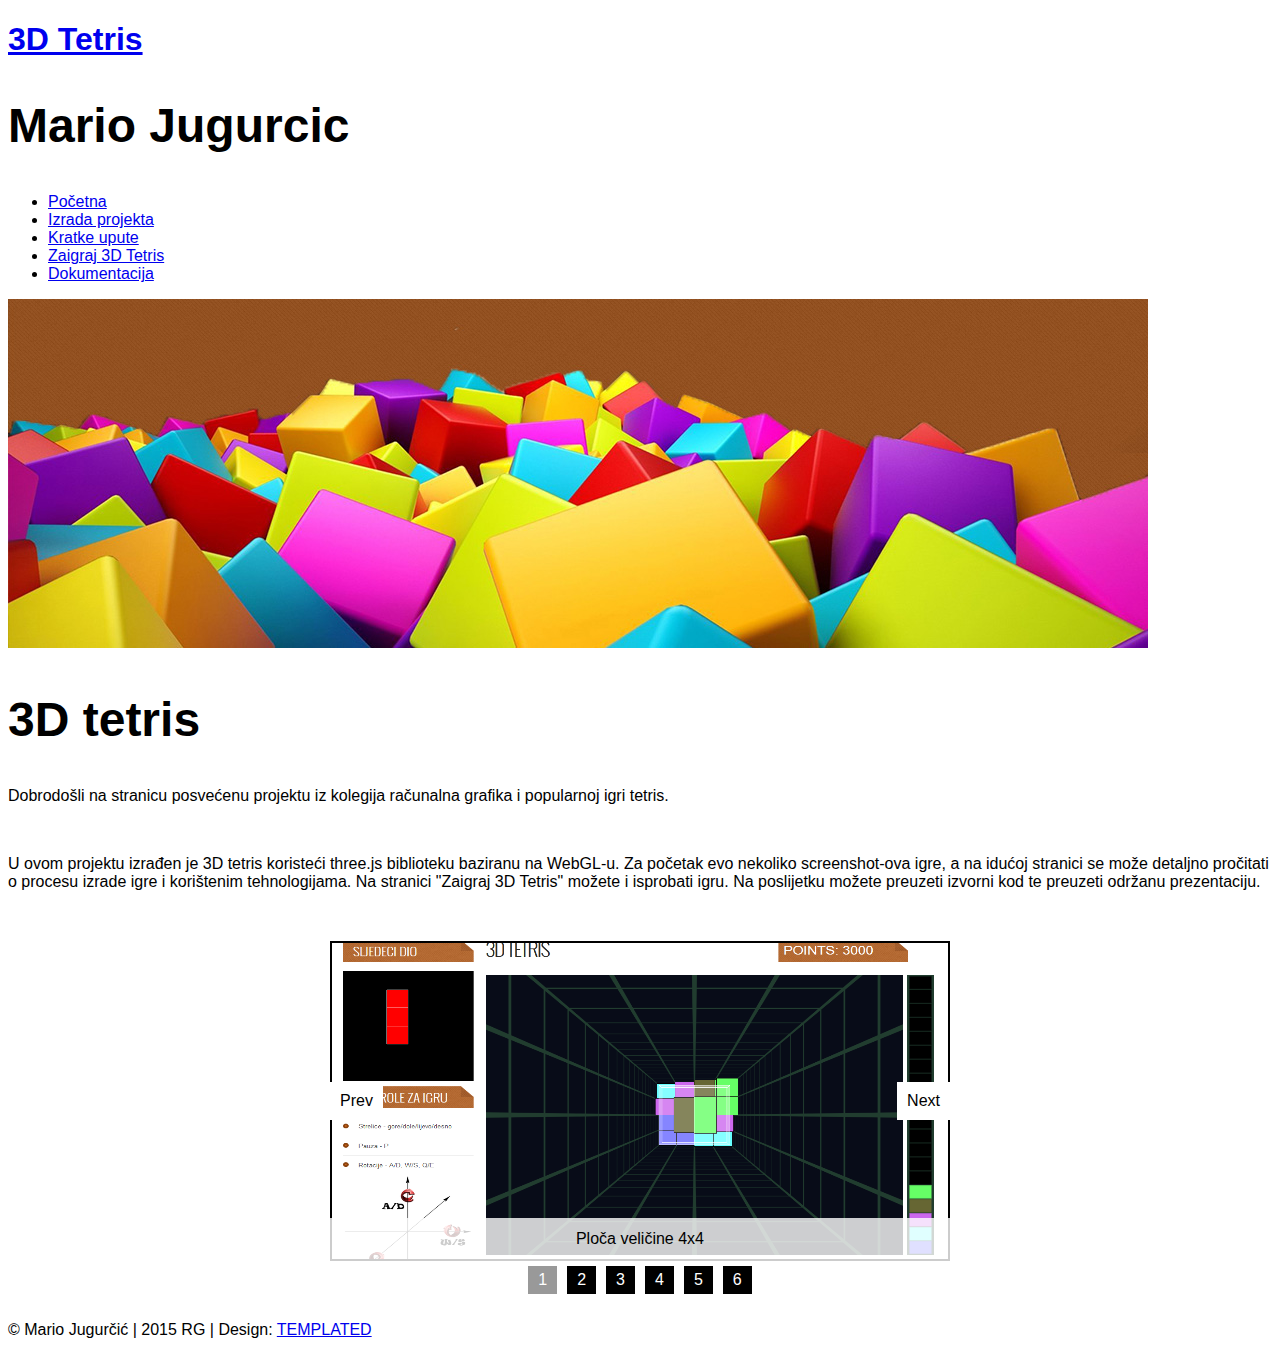
<file: index.html>
<!DOCTYPE HTML>
<!--
	Affinity by TEMPLATED
	templated.co @templatedco
	Released for free under the Creative Commons Attribution 3.0 license (templated.co/license)
-->
<html>
<head>
<title>3D Tetris</title>
<meta http-equiv="content-type" content="text/html; charset=utf-8" />
<meta name="description" content="" />
<meta name="keywords" content="" />

<noscript>

<link rel="stylesheet" href="css/5grid/core.css" />
<link rel="stylesheet" href="css/5grid/core-desktop.css" />
<link rel="stylesheet" href="css/5grid/core-1200px.css" />
<link rel="stylesheet" href="css/5grid/core-noscript.css" />
<link rel="stylesheet" href="css/style.css" />
<link rel="stylesheet" href="css/style-desktop.css" />

</noscript>
    <link type="text/css" rel="Stylesheet" href="css/bjqs.css" />
    <link type="text/css" rel="Stylesheet" href="css/demo.css" />
    <script src="http://ajax.googleapis.com/ajax/libs/jquery/1.8.2/jquery.min.js"></script>
    <script src="js/bjqs-1.3.min.js"></script>
<script src="css/5grid/init.js?use=mobile,desktop,1000px&amp;mobileUI=1&amp;mobileUI.theme=none"></script>
<!--[if IE 9]><link rel="stylesheet" href="css/style-ie9.css" /><![endif]-->
</head><body>
<div id="wrapper">
	<div id="header-wrapper">
		<header id="header">
			<div class="5grid-layout">
				<div class="row">
					<div class="12u" id="logo"> <!-- Logo -->
						<h1><a href="#" class="mobileUI-site-name">3D Tetris</a></h1>
                        <h2>Mario Jugurcic</h2>
					</div>
				</div>
			</div>
			<div class="5grid-layout">
				<div class="row">
					<div class="12u" id="menu">
						<div id="menu-wrapper">
							<nav class="mobileUI-site-nav">
								<ul>
									<li class="current_page_item"><a href="index.html">Početna</a></li>
                                    <li><a href="izradaProjekta.html">Izrada projekta</a></li>
                                    <li><a href="kratkeUpute.html">Kratke upute</a></li>
                                    <li><a href="zaigrajTetris.html">Zaigraj 3D Tetris</a></li>
                                    <li><a href="dokumentacija.html">Dokumentacija</a></li>
								</ul>
							</nav>
						</div>
					</div>
				</div>
			</div>
		</header>
	</div>






    <div id="page-wrapper" class="5grid-layout">
        <div class="5grid-layout">
            <div class="row">
                <div class="12u">
                    <div id="banner"><a href="#"><img src="images/pic01.jpg" alt=""></a></div>
                </div>
            </div>
        </div>
        <div class="row" id="content">
            <div class="12u">
                <section>
                    <div class="post">
                        <h2>3D tetris</h2>
                        <p>Dobrodošli na stranicu posvećenu projektu iz kolegija računalna grafika i popularnoj igri tetris.</p>
                        <p>&nbsp;</p>
                        <p>U ovom projektu izrađen je 3D tetris koristeći three.js biblioteku baziranu na WebGL-u. Za početak evo nekoliko screenshot-ova igre,
                             a na idućoj stranici se može detaljno pročitati o procesu izrade igre i korištenim tehnologijama. Na stranici "Zaigraj 3D Tetris" možete
                             i isprobati igru. Na poslijetku možete preuzeti izvorni kod te preuzeti održanu prezentaciju.</p>
                        <p>&nbsp;</p>


                        <div id="banner-fade">
                            <ul class="bjqs">
                                <li><img src="images/examples/1.png" title="Ploča veličine 4x4"></li>
                                <li><img src="images/examples/4.png" title="Ploča veličine 6x6"></li>
                                <li><img src="images/examples/5.png" title="Ploča veličine 8x8"></li>
                                <li><img src="images/examples/2.png" title="Pauza u igri"></li>
                                <li><img src="images/examples/3.png" title="Prikaz visine sa desne strane"></li>
                                <li><img src="images/examples/6.png" title="Kraj igre"></li>
                            </ul>


                        </div>


                    </div>
                </section>
            </div>
        </div>
    </div>
</div>

<div id="copyright" class="5grid-layout">
	<section>
		<p>&copy; Mario Jugurčić | 2015 RG | Design: <a href="http://templated.co/" target="_blank">TEMPLATED</a></p>
	</section>
</div>
<script>
    jQuery(document).ready(function($) {

        $('#banner-fade').bjqs({
            height      : 320,
            width       : 620,
            responsive  : true
        });

    });
</script>
</body>
</html>
</file>
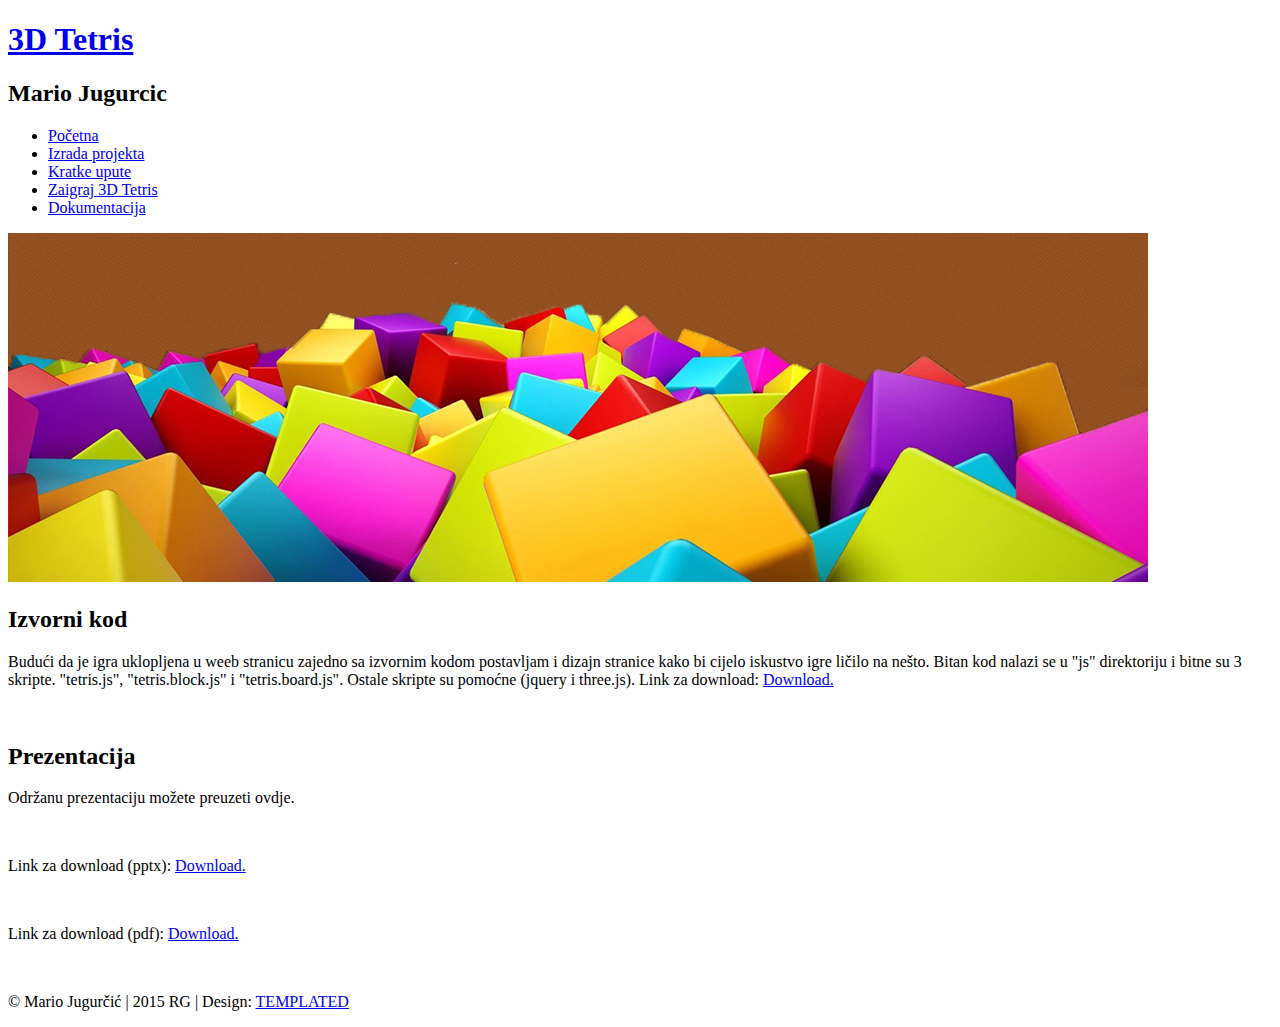
<file: dokumentacija.html>
<!DOCTYPE HTML>
<!--
	Affinity by TEMPLATED
	templated.co @templatedco
	Released for free under the Creative Commons Attribution 3.0 license (templated.co/license)
-->
<html>
<head>
    <title>3D Tetris</title>
    <meta http-equiv="content-type" content="text/html; charset=utf-8" />
    <meta name="description" content="" />
    <meta name="keywords" content="" />
    <noscript>
        <link rel="stylesheet" href="css/5grid/core.css" />
        <link rel="stylesheet" href="css/5grid/core-desktop.css" />
        <link rel="stylesheet" href="css/5grid/core-1200px.css" />
        <link rel="stylesheet" href="css/5grid/core-noscript.css" />
        <link rel="stylesheet" href="css/style.css" />
        <link rel="stylesheet" href="css/style-desktop.css" />
    </noscript>
    <script src="http://ajax.googleapis.com/ajax/libs/jquery/1.8.2/jquery.min.js"></script>
    <script src="css/5grid/init.js?use=mobile,desktop,1000px&amp;mobileUI=1&amp;mobileUI.theme=none"></script>
    <!--[if IE 9]><link rel="stylesheet" href="css/style-ie9.css" /><![endif]-->
</head><body>
<div id="wrapper">
    <div id="header-wrapper">
        <header id="header">
            <div class="5grid-layout">
                <div class="row">
                    <div class="12u" id="logo"> <!-- Logo -->
                        <h1><a href="#" class="mobileUI-site-name">3D Tetris</a></h1>
                        <h2>Mario Jugurcic</h2>
                    </div>
                </div>
            </div>
            <div class="5grid-layout">
                <div class="row">
                    <div class="12u" id="menu">
                        <div id="menu-wrapper">
                            <nav class="mobileUI-site-nav">
                                <ul>
                                    <li><a href="index.html">Početna</a></li>
                                    <li><a href="izradaProjekta.html">Izrada projekta</a></li>
                                    <li><a href="kratkeUpute.html">Kratke upute</a></li>
                                    <li><a href="zaigrajTetris.html">Zaigraj 3D Tetris</a></li>
                                    <li class="current_page_item"><a href="dokumentacija.html">Dokumentacija</a></li>
                                </ul>
                            </nav>
                        </div>
                    </div>
                </div>
            </div>
        </header>
    </div>






    <div id="page-wrapper" class="5grid-layout">
        <div class="5grid-layout">
            <div class="row">
                <div class="12u">
                    <div id="banner"><a href="#"><img src="images/pic01.jpg" alt=""></a></div>
                </div>
            </div>
        </div>
        <div class="row" id="content">
            <div class="12u">
                <section>
                    <div class="post">
                        <h2>Izvorni kod</h2>
                        <p>Budući da je igra uklopljena u weeb stranicu zajedno sa izvornim kodom postavljam i dizajn
                            stranice kako bi cijelo iskustvo igre ličilo na nešto. Bitan kod nalazi se u "js" direktoriju
                            i bitne su 3 skripte. "tetris.js", "tetris.block.js" i "tetris.board.js". Ostale skripte su
                            pomoćne (jquery i three.js). Link za download: <a href="download/majugurci-3Dtetris-three.js.zip"> Download.</a> </p>
                        <p>&nbsp;</p>
                        <h2>Prezentacija</h2>
                        <p>Održanu prezentaciju možete preuzeti ovdje.</p>
                        <br><p>Link za download (pptx): <a href="download/rg_prezentacija.pptx"> Download.</a> </p>
                        <br><p>Link za download (pdf): <a href="download/rg_prezentacija.pdf"> Download.</a> </p>
                        <p>&nbsp;</p>

                    </div>
                </section>
            </div>
        </div>
    </div>
</div>
<div id="copyright" class="5grid-layout">
    <section>
        <p>&copy; Mario Jugurčić | 2015 RG | Design: <a href="http://templated.co/" target="_blank">TEMPLATED</a></p>
    </section>
</div>
</body>
</html>
</file>
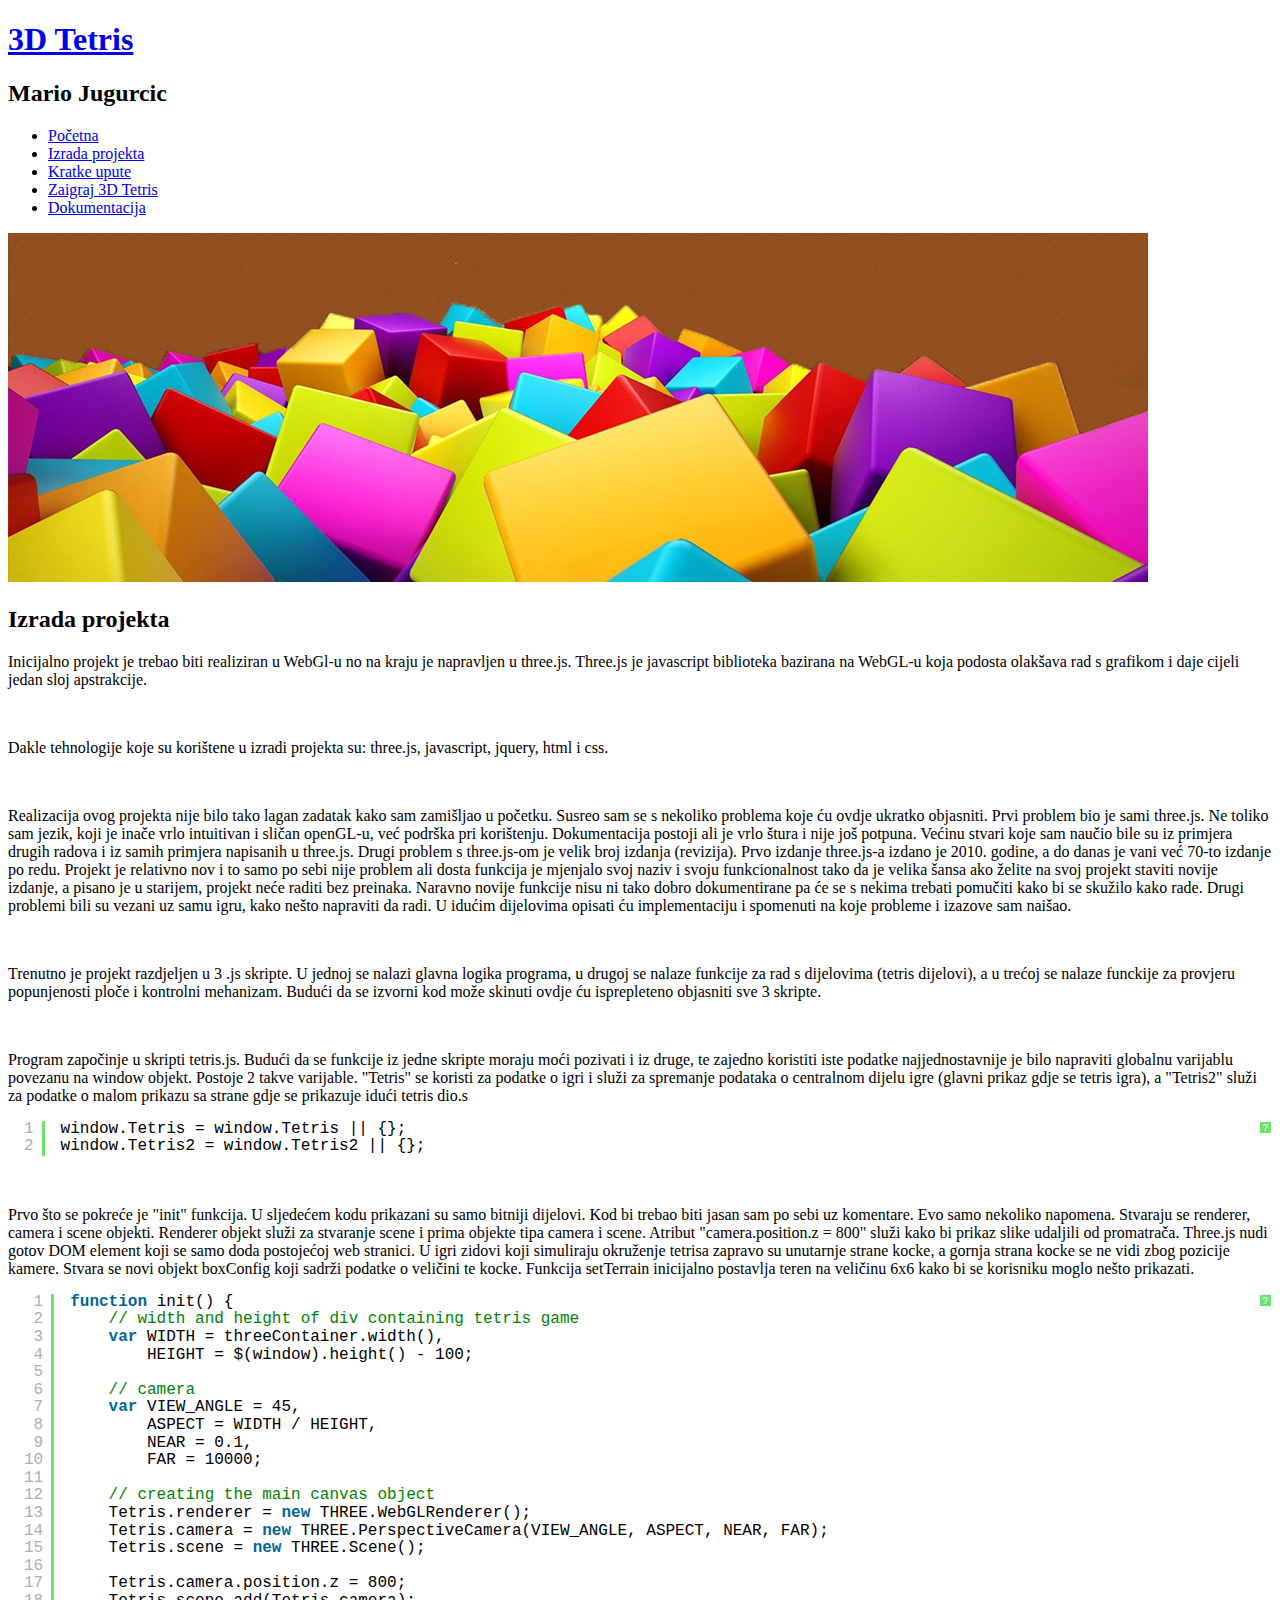
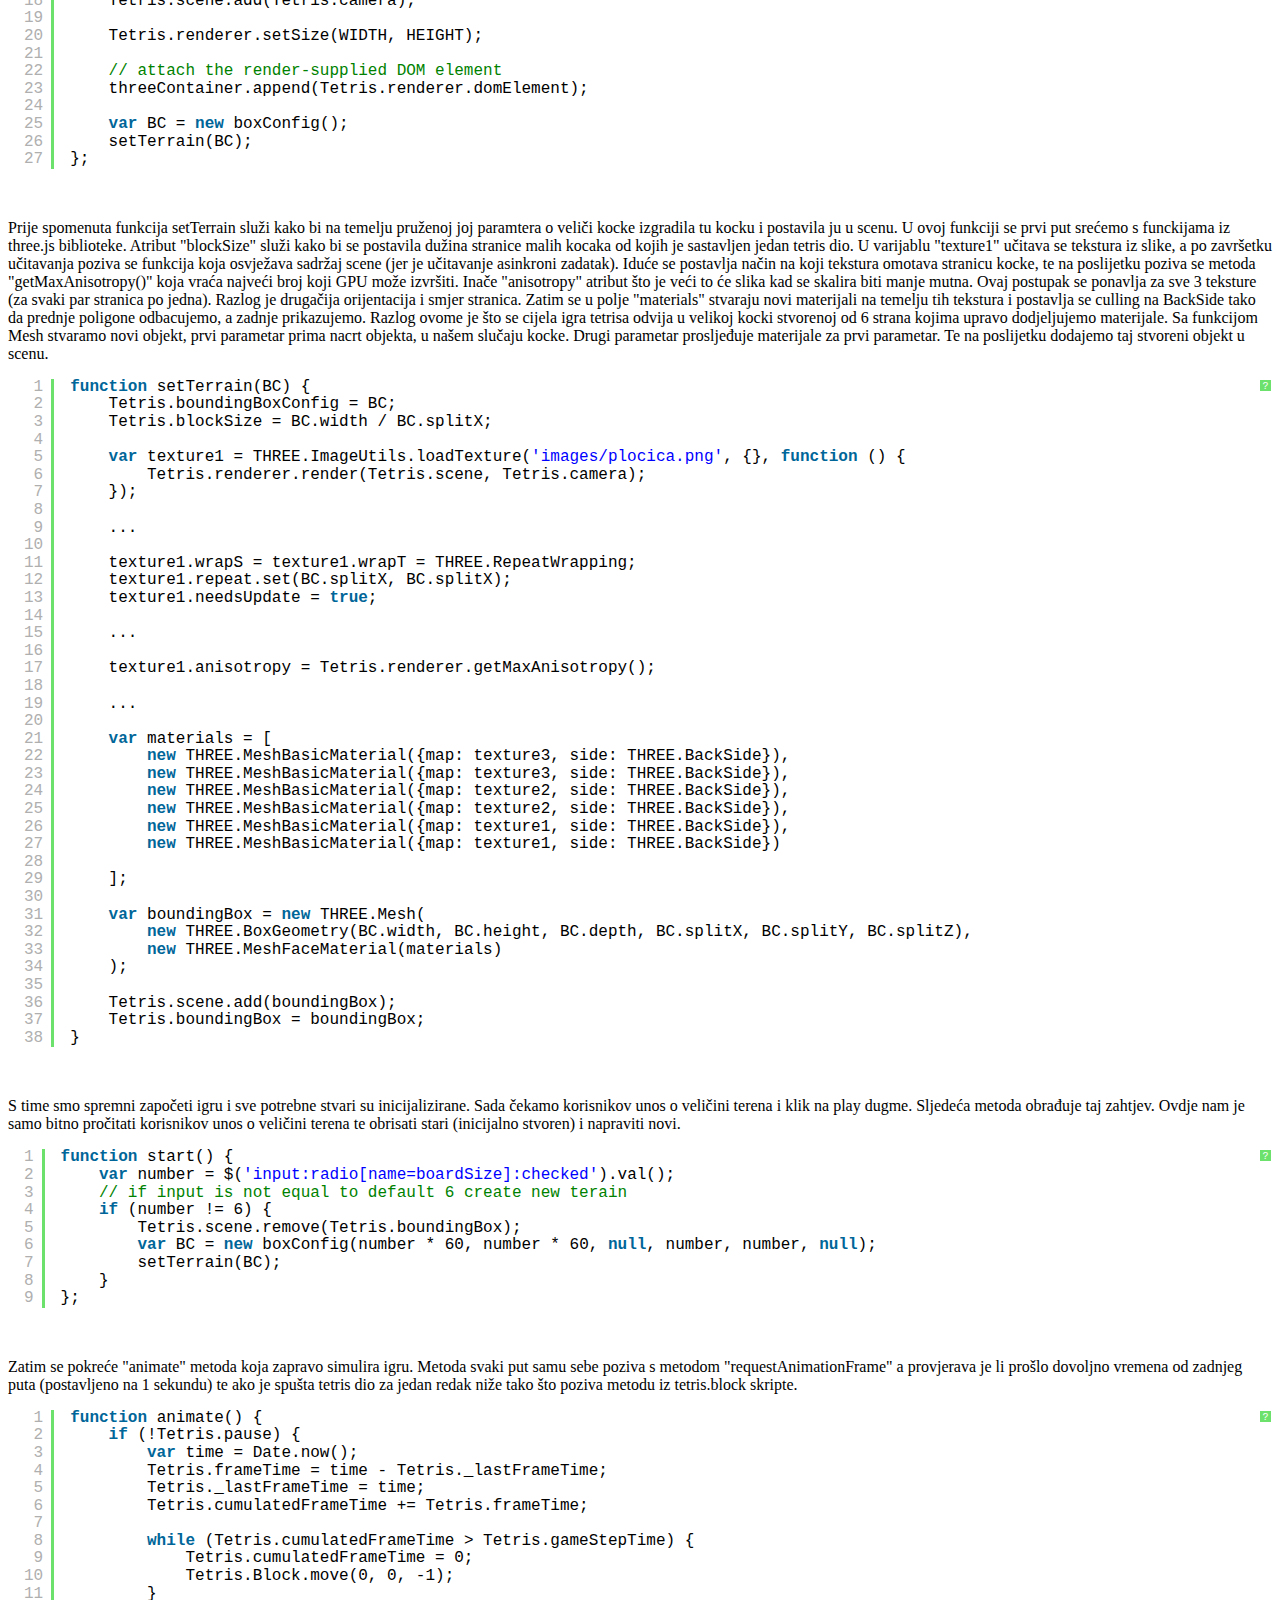
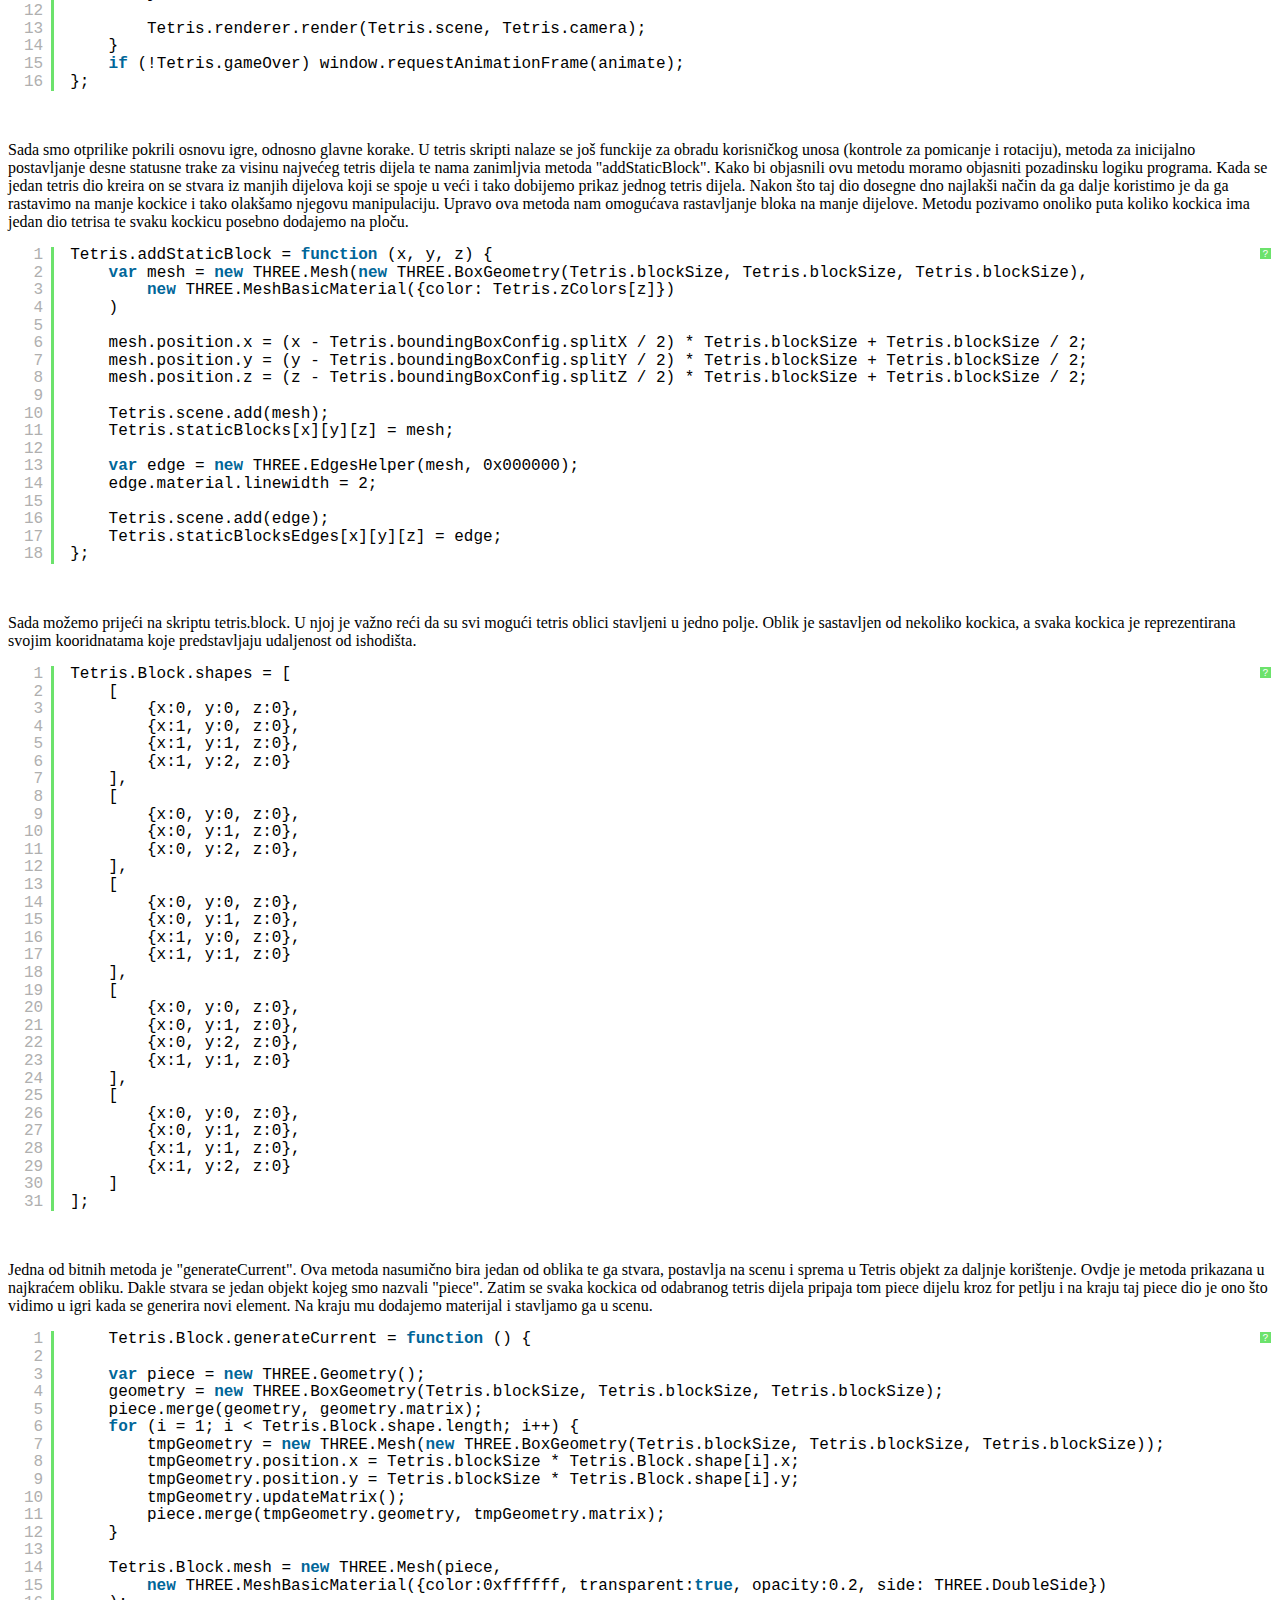
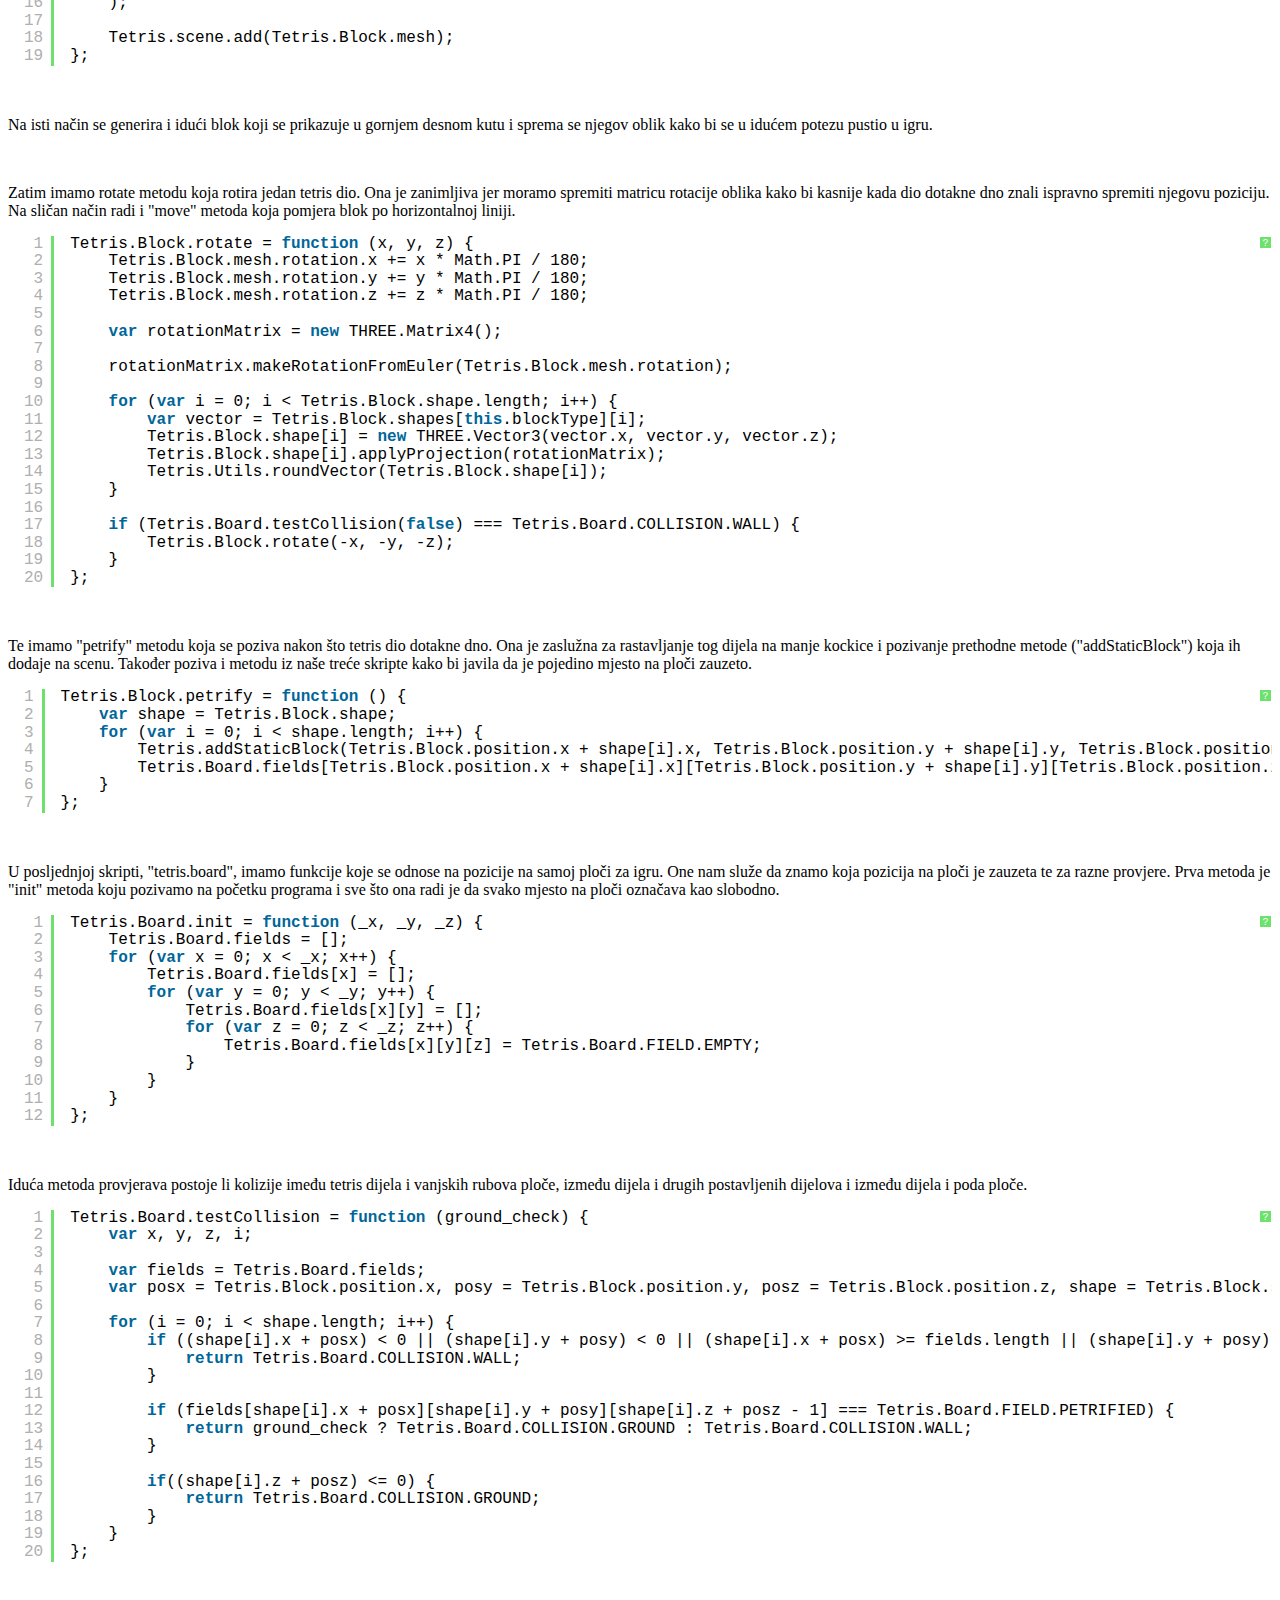
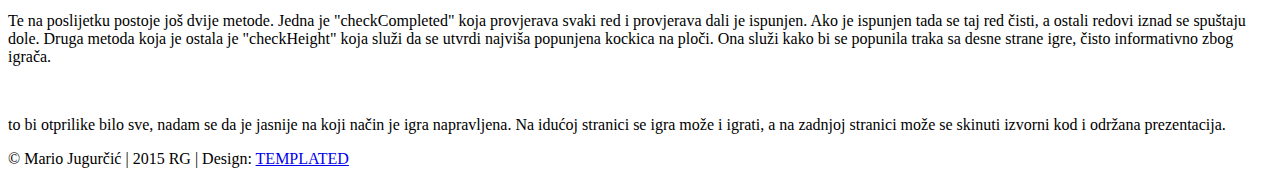
<file: izradaProjekta.html>
<!DOCTYPE HTML>
<!--
	Affinity by TEMPLATED
	templated.co @templatedco
	Released for free under the Creative Commons Attribution 3.0 license (templated.co/license)
-->
<html>
<head>
    <title>3D Tetris</title>
    <meta http-equiv="content-type" content="text/html; charset=utf-8"/>
    <meta name="description" content=""/>
    <meta name="keywords" content=""/>
    <noscript>
        <link rel="stylesheet" href="css/5grid/core.css"/>
        <link rel="stylesheet" href="css/5grid/core-desktop.css"/>
        <link rel="stylesheet" href="css/5grid/core-1200px.css"/>
        <link rel="stylesheet" href="css/5grid/core-noscript.css"/>
        <link rel="stylesheet" href="css/style.css"/>
        <link rel="stylesheet" href="css/style-desktop.css"/>
    </noscript>

    <script type="text/javascript" src="js/shCore.js"></script>
    <script type="text/javascript" src="js/shBrushJScript.js"></script>
    <link href="css/shCore.css" rel="stylesheet" type="text/css"/>
    <link href="css/shThemeDefault.css" rel="stylesheet" type="text/css"/>

    <script src="http://ajax.googleapis.com/ajax/libs/jquery/1.8.2/jquery.min.js"></script>
    <script src="css/5grid/init.js?use=mobile,desktop,1000px&amp;mobileUI=1&amp;mobileUI.theme=none"></script>
    <!--[if IE 9]>
    <link rel="stylesheet" href="css/style-ie9.css"/><![endif]-->
</head>
<body>
<div id="wrapper">
    <div id="header-wrapper">
        <header id="header">
            <div class="5grid-layout">
                <div class="row">
                    <div class="12u" id="logo"> <!-- Logo -->
                        <h1><a href="#" class="mobileUI-site-name">3D Tetris</a></h1>

                        <h2>Mario Jugurcic</h2>
                    </div>
                </div>
            </div>
            <div class="5grid-layout">
                <div class="row">
                    <div class="12u" id="menu">
                        <div id="menu-wrapper">
                            <nav class="mobileUI-site-nav">
                                <ul>
                                    <li><a href="index.html">Početna</a></li>
                                    <li class="current_page_item"><a href="izradaProjekta.html">Izrada projekta</a></li>
                                    <li><a href="kratkeUpute.html">Kratke upute</a></li>
                                    <li><a href="zaigrajTetris.html">Zaigraj 3D Tetris</a></li>
                                    <li><a href="dokumentacija.html">Dokumentacija</a></li>
                                </ul>
                            </nav>
                        </div>
                    </div>
                </div>
            </div>
        </header>
    </div>


    <div id="page-wrapper" class="5grid-layout">
        <div class="5grid-layout">
            <div class="row">
                <div class="12u">
                    <div id="banner"><a href="#"><img src="images/pic01.jpg" alt=""></a></div>
                </div>
            </div>
        </div>
        <div class="row" id="content">
            <div class="12u">
                <section>
                    <div class="post">
                        <h2>Izrada projekta</h2>

                        <p>Inicijalno projekt je trebao biti realiziran u WebGl-u no na kraju je napravljen u three.js.
                            Three.js je javascript biblioteka bazirana na WebGL-u koja podosta olakšava rad s grafikom
                            i daje cijeli jedan sloj apstrakcije.</p>

                        <p>&nbsp;</p>

                        <p>Dakle tehnologije koje su korištene u izradi projekta su: three.js, javascript, jquery,
                            html i css.</p>

                        <p>&nbsp;</p>

                        <p>Realizacija ovog projekta nije bilo tako lagan zadatak kako sam zamišljao u početku.
                            Susreo sam se s nekoliko problema koje ću ovdje ukratko objasniti. Prvi problem bio je sami
                            three.js. Ne toliko sam jezik, koji je inače vrlo intuitivan i sličan openGL-u, već podrška
                            pri
                            korištenju. Dokumentacija postoji ali je vrlo štura i nije još potpuna. Većinu stvari koje
                            sam
                            naučio bile su iz primjera drugih radova i iz samih primjera napisanih u three.js. Drugi
                            problem
                            s three.js-om je velik broj izdanja (revizija). Prvo izdanje three.js-a izdano je 2010.
                            godine, a do
                            danas je vani već 70-to izdanje po redu. Projekt je relativno nov i to samo po sebi nije
                            problem
                            ali dosta funkcija je mjenjalo svoj naziv i svoju funkcionalnost tako da je velika šansa ako
                            želite na svoj projekt staviti novije izdanje, a pisano je u starijem, projekt neće raditi
                            bez
                            preinaka. Naravno novije funkcije nisu ni tako dobro dokumentirane pa će se s nekima trebati
                            pomučiti kako bi se skužilo kako rade. Drugi problemi bili su vezani uz samu igru, kako
                            nešto
                            napraviti da radi. U idućim dijelovima opisati ću implementaciju i spomenuti na koje
                            probleme
                            i izazove sam naišao.</p>

                        <p>&nbsp;</p>

                        <p>Trenutno je projekt razdjeljen u 3 .js skripte. U jednoj se nalazi glavna logika programa,
                            u drugoj se nalaze funkcije za rad s dijelovima (tetris dijelovi), a u trećoj se nalaze
                            funckije za provjeru popunjenosti ploče i kontrolni mehanizam. Budući da se izvorni kod može
                            skinuti ovdje ću isprepleteno objasniti sve 3 skripte.</p>

                        <p>&nbsp;</p>

                        <p>Program započinje u skripti tetris.js. Budući da se funkcije iz jedne skripte moraju moći
                            pozivati i iz druge, te zajedno koristiti iste podatke najjednostavnije je bilo napraviti
                            globalnu varijablu povezanu na window objekt. Postoje 2 takve varijable. "Tetris" se koristi
                            za podatke o igri i služi za spremanje podataka o centralnom dijelu igre (glavni prikaz gdje
                            se tetris igra), a "Tetris2" služi za podatke o malom prikazu sa strane gdje se prikazuje
                            idući tetris dio.s
                        </p>

                        <pre class="brush: js">
                            window.Tetris = window.Tetris || {};
                            window.Tetris2 = window.Tetris2 || {};
                        </pre><p>&nbsp;</p>
                        <p>Prvo što se pokreće je "init" funkcija. U sljedećem kodu prikazani su samo bitniji dijelovi.
                        Kod bi trebao biti jasan sam po sebi uz komentare. Evo samo nekoliko napomena. Stvaraju se
                        renderer, camera i scene objekti. Renderer objekt služi za stvaranje scene i prima objekte tipa
                        camera i scene. Atribut "camera.position.z = 800" služi kako bi prikaz slike udaljili od
                        promatrača. Three.js nudi gotov DOM element koji se samo doda postojećoj web stranici.
                        U igri zidovi koji simuliraju okruženje tetrisa zapravo su unutarnje strane kocke, a gornja
                        strana kocke se ne vidi zbog pozicije kamere. Stvara se novi objekt boxConfig koji sadrži podatke
                        o veličini te kocke. Funkcija setTerrain inicijalno postavlja teren na veličinu 6x6 kako bi
                        se korisniku moglo nešto prikazati.</p>
                        <pre class="brush: js">
                            function init() {
                                // width and height of div containing tetris game
                                var WIDTH = threeContainer.width(),
                                    HEIGHT = $(window).height() - 100;

                                // camera
                                var VIEW_ANGLE = 45,
                                    ASPECT = WIDTH / HEIGHT,
                                    NEAR = 0.1,
                                    FAR = 10000;

                                // creating the main canvas object
                                Tetris.renderer = new THREE.WebGLRenderer();
                                Tetris.camera = new THREE.PerspectiveCamera(VIEW_ANGLE, ASPECT, NEAR, FAR);
                                Tetris.scene = new THREE.Scene();

                                Tetris.camera.position.z = 800;
                                Tetris.scene.add(Tetris.camera);

                                Tetris.renderer.setSize(WIDTH, HEIGHT);

                                // attach the render-supplied DOM element
                                threeContainer.append(Tetris.renderer.domElement);

                                var BC = new boxConfig();
                                setTerrain(BC);
                            };
                        </pre><p>&nbsp;</p>
                        <p>Prije spomenuta funkcija setTerrain služi kako bi na temelju pruženoj joj paramtera o veliči
                        kocke izgradila tu kocku i postavila ju u scenu. U ovoj funkciji se prvi put srećemo s funckijama
                        iz three.js biblioteke. Atribut "blockSize" služi kako bi se postavila dužina stranice malih
                        kocaka od kojih je sastavljen jedan tetris dio. U varijablu "texture1" učitava se tekstura iz
                        slike, a po završetku učitavanja poziva se funkcija koja osvježava sadržaj scene (jer je
                        učitavanje asinkroni zadatak). Iduće se postavlja način na koji tekstura omotava stranicu kocke,
                        te na poslijetku poziva se metoda "getMaxAnisotropy()" koja vraća najveći broj koji GPU može
                        izvršiti. Inače "anisotropy" atribut što je veći to će slika kad se skalira biti manje mutna.
                        Ovaj postupak se ponavlja za sve 3 teksture (za svaki par stranica po jedna). Razlog je
                        drugačija orijentacija i smjer stranica. Zatim se u polje "materials" stvaraju novi materijali
                        na temelju tih tekstura i postavlja se culling na BackSide tako da prednje poligone odbacujemo,
                        a zadnje prikazujemo. Razlog ovome je što se cijela igra tetrisa odvija u velikoj kocki stvorenoj
                        od 6 strana kojima upravo dodjeljujemo materijale. Sa funkcijom Mesh stvaramo novi objekt, prvi
                        parametar prima nacrt objekta, u našem slučaju kocke. Drugi parametar prosljeđuje materijale za
                        prvi parametar. Te na poslijetku dodajemo taj stvoreni objekt u scenu.</p>
                        <pre class="brush: js">
                            function setTerrain(BC) {
                                Tetris.boundingBoxConfig = BC;
                                Tetris.blockSize = BC.width / BC.splitX;

                                var texture1 = THREE.ImageUtils.loadTexture('images/plocica.png', {}, function () {
                                    Tetris.renderer.render(Tetris.scene, Tetris.camera);
                                });

                                ...

                                texture1.wrapS = texture1.wrapT = THREE.RepeatWrapping;
                                texture1.repeat.set(BC.splitX, BC.splitX);
                                texture1.needsUpdate = true;

                                ...

                                texture1.anisotropy = Tetris.renderer.getMaxAnisotropy();

                                ...

                                var materials = [
                                    new THREE.MeshBasicMaterial({map: texture3, side: THREE.BackSide}),
                                    new THREE.MeshBasicMaterial({map: texture3, side: THREE.BackSide}),
                                    new THREE.MeshBasicMaterial({map: texture2, side: THREE.BackSide}),
                                    new THREE.MeshBasicMaterial({map: texture2, side: THREE.BackSide}),
                                    new THREE.MeshBasicMaterial({map: texture1, side: THREE.BackSide}),
                                    new THREE.MeshBasicMaterial({map: texture1, side: THREE.BackSide})

                                ];

                                var boundingBox = new THREE.Mesh(
                                    new THREE.BoxGeometry(BC.width, BC.height, BC.depth, BC.splitX, BC.splitY, BC.splitZ),
                                    new THREE.MeshFaceMaterial(materials)
                                );

                                Tetris.scene.add(boundingBox);
                                Tetris.boundingBox = boundingBox;
                            }
                        </pre><p>&nbsp;</p>
                        <p>S time smo spremni započeti igru i sve potrebne stvari su inicijalizirane. Sada čekamo
                        korisnikov unos o veličini terena i klik na play dugme. Sljedeća metoda obrađuje taj zahtjev.
                        Ovdje nam je samo bitno pročitati korisnikov unos o veličini terena te obrisati stari (inicijalno
                        stvoren) i napraviti novi.</p>
                        <pre class="brush: js">
                            function start() {
                                var number = $('input:radio[name=boardSize]:checked').val();
                                // if input is not equal to default 6 create new terain
                                if (number != 6) {
                                    Tetris.scene.remove(Tetris.boundingBox);
                                    var BC = new boxConfig(number * 60, number * 60, null, number, number, null);
                                    setTerrain(BC);
                                }
                            };
                        </pre><p>&nbsp;</p>
                        <p>Zatim se pokreće "animate" metoda koja zapravo simulira igru. Metoda svaki put samu sebe poziva
                        s metodom "requestAnimationFrame" a provjerava je li prošlo dovoljno vremena od zadnjeg puta
                        (postavljeno na 1 sekundu) te ako je spušta tetris dio za jedan redak niže tako što poziva
                        metodu iz tetris.block skripte.</p>
                        <pre class="brush: js">
                            function animate() {
                                if (!Tetris.pause) {
                                    var time = Date.now();
                                    Tetris.frameTime = time - Tetris._lastFrameTime;
                                    Tetris._lastFrameTime = time;
                                    Tetris.cumulatedFrameTime += Tetris.frameTime;

                                    while (Tetris.cumulatedFrameTime > Tetris.gameStepTime) {
                                        Tetris.cumulatedFrameTime = 0;
                                        Tetris.Block.move(0, 0, -1);
                                    }

                                    Tetris.renderer.render(Tetris.scene, Tetris.camera);
                                }
                                if (!Tetris.gameOver) window.requestAnimationFrame(animate);
                            };
                        </pre><p>&nbsp;</p>
                        <p>Sada smo otprilike pokrili osnovu igre, odnosno glavne korake. U tetris skripti nalaze se još
                        funckije za obradu korisničkog unosa (kontrole za pomicanje i rotaciju), metoda za inicijalno
                        postavljanje desne statusne trake za visinu najvećeg tetris dijela te nama zanimljvia metoda
                        "addStaticBlock". Kako bi objasnili ovu metodu moramo objasniti pozadinsku logiku programa.
                        Kada se jedan tetris dio kreira on se stvara iz manjih dijelova koji se spoje u veći i tako
                        dobijemo prikaz jednog tetris dijela. Nakon što taj dio dosegne dno najlakši način da ga dalje
                        koristimo je da ga rastavimo na manje kockice i tako olakšamo njegovu manipulaciju. Upravo ova
                        metoda nam omogućava rastavljanje bloka na manje dijelove. Metodu pozivamo onoliko puta koliko
                        kockica ima jedan dio tetrisa te svaku kockicu posebno dodajemo na ploču.</p>
                        <pre class="brush: js">
                            Tetris.addStaticBlock = function (x, y, z) {
                                var mesh = new THREE.Mesh(new THREE.BoxGeometry(Tetris.blockSize, Tetris.blockSize, Tetris.blockSize),
                                    new THREE.MeshBasicMaterial({color: Tetris.zColors[z]})
                                )

                                mesh.position.x = (x - Tetris.boundingBoxConfig.splitX / 2) * Tetris.blockSize + Tetris.blockSize / 2;
                                mesh.position.y = (y - Tetris.boundingBoxConfig.splitY / 2) * Tetris.blockSize + Tetris.blockSize / 2;
                                mesh.position.z = (z - Tetris.boundingBoxConfig.splitZ / 2) * Tetris.blockSize + Tetris.blockSize / 2;

                                Tetris.scene.add(mesh);
                                Tetris.staticBlocks[x][y][z] = mesh;

                                var edge = new THREE.EdgesHelper(mesh, 0x000000);
                                edge.material.linewidth = 2;

                                Tetris.scene.add(edge);
                                Tetris.staticBlocksEdges[x][y][z] = edge;
                            };
                        </pre><p>&nbsp;</p>
                        <p>Sada možemo prijeći na skriptu tetris.block. U njoj je važno reći da su svi mogući tetris
                        oblici stavljeni u jedno polje. Oblik je sastavljen od nekoliko kockica, a svaka kockica je
                        reprezentirana svojim kooridnatama koje predstavljaju udaljenost od ishodišta.</p>
                        <pre class="brush: js">
                            Tetris.Block.shapes = [
                                [
                                    {x:0, y:0, z:0},
                                    {x:1, y:0, z:0},
                                    {x:1, y:1, z:0},
                                    {x:1, y:2, z:0}
                                ],
                                [
                                    {x:0, y:0, z:0},
                                    {x:0, y:1, z:0},
                                    {x:0, y:2, z:0},
                                ],
                                [
                                    {x:0, y:0, z:0},
                                    {x:0, y:1, z:0},
                                    {x:1, y:0, z:0},
                                    {x:1, y:1, z:0}
                                ],
                                [
                                    {x:0, y:0, z:0},
                                    {x:0, y:1, z:0},
                                    {x:0, y:2, z:0},
                                    {x:1, y:1, z:0}
                                ],
                                [
                                    {x:0, y:0, z:0},
                                    {x:0, y:1, z:0},
                                    {x:1, y:1, z:0},
                                    {x:1, y:2, z:0}
                                ]
                            ];
                        </pre><p>&nbsp;</p>
                        <p>Jedna od bitnih metoda je "generateCurrent". Ova metoda nasumično bira jedan od oblika te ga
                        stvara, postavlja na scenu i sprema u Tetris objekt za daljnje korištenje. Ovdje je metoda
                        prikazana u najkraćem obliku. Dakle stvara se jedan objekt kojeg smo nazvali "piece". Zatim se
                        svaka kockica od odabranog tetris dijela pripaja tom piece dijelu kroz for petlju i na kraju taj
                        piece dio je ono što vidimo u igri kada se generira novi element. Na kraju mu dodajemo materijal
                        i stavljamo ga u scenu.</p>
                        <pre class="brush: js">
                            Tetris.Block.generateCurrent = function () {

                            var piece = new THREE.Geometry();
                            geometry = new THREE.BoxGeometry(Tetris.blockSize, Tetris.blockSize, Tetris.blockSize);
                            piece.merge(geometry, geometry.matrix);
                            for (i = 1; i < Tetris.Block.shape.length; i++) {
                                tmpGeometry = new THREE.Mesh(new THREE.BoxGeometry(Tetris.blockSize, Tetris.blockSize, Tetris.blockSize));
                                tmpGeometry.position.x = Tetris.blockSize * Tetris.Block.shape[i].x;
                                tmpGeometry.position.y = Tetris.blockSize * Tetris.Block.shape[i].y;
                                tmpGeometry.updateMatrix();
                                piece.merge(tmpGeometry.geometry, tmpGeometry.matrix);
                            }

                            Tetris.Block.mesh = new THREE.Mesh(piece,
                                new THREE.MeshBasicMaterial({color:0xffffff, transparent:true, opacity:0.2, side: THREE.DoubleSide})
                            );

                            Tetris.scene.add(Tetris.Block.mesh);
                        };
                        </pre><p>&nbsp;</p>
                        <p>Na isti način se generira i idući blok koji se prikazuje u gornjem desnom kutu i sprema se
                        njegov oblik kako bi se u idućem potezu pustio u igru.</p>
                        <p>&nbsp;</p>
                        <p>Zatim imamo rotate metodu koja rotira jedan tetris dio. Ona je zanimljiva jer moramo
                        spremiti matricu rotacije oblika kako bi kasnije kada dio dotakne dno znali ispravno spremiti
                        njegovu poziciju. Na sličan način radi i "move" metoda koja pomjera blok po horizontalnoj liniji.</p>
                        <pre class="brush: js">
                            Tetris.Block.rotate = function (x, y, z) {
                                Tetris.Block.mesh.rotation.x += x * Math.PI / 180;
                                Tetris.Block.mesh.rotation.y += y * Math.PI / 180;
                                Tetris.Block.mesh.rotation.z += z * Math.PI / 180;

                                var rotationMatrix = new THREE.Matrix4();

                                rotationMatrix.makeRotationFromEuler(Tetris.Block.mesh.rotation);

                                for (var i = 0; i < Tetris.Block.shape.length; i++) {
                                    var vector = Tetris.Block.shapes[this.blockType][i];
                                    Tetris.Block.shape[i] = new THREE.Vector3(vector.x, vector.y, vector.z);
                                    Tetris.Block.shape[i].applyProjection(rotationMatrix);
                                    Tetris.Utils.roundVector(Tetris.Block.shape[i]);
                                }

                                if (Tetris.Board.testCollision(false) === Tetris.Board.COLLISION.WALL) {
                                    Tetris.Block.rotate(-x, -y, -z);
                                }
                            };
                        </pre><p>&nbsp;</p>
                        <p>Te imamo "petrify" metodu koja se poziva nakon što tetris dio dotakne dno. Ona je zaslužna za
                        rastavljanje tog dijela na manje kockice i pozivanje prethodne metode ("addStaticBlock") koja ih
                        dodaje na scenu. Također poziva i metodu iz naše treće skripte kako bi javila da je pojedino mjesto na ploči zauzeto.</p>
                        <pre class="brush: js">
                            Tetris.Block.petrify = function () {
                                var shape = Tetris.Block.shape;
                                for (var i = 0; i < shape.length; i++) {
                                    Tetris.addStaticBlock(Tetris.Block.position.x + shape[i].x, Tetris.Block.position.y + shape[i].y, Tetris.Block.position.z + shape[i].z);
                                    Tetris.Board.fields[Tetris.Block.position.x + shape[i].x][Tetris.Block.position.y + shape[i].y][Tetris.Block.position.z + shape[i].z] = Tetris.Board.FIELD.PETRIFIED;
                                }
                            };
                        </pre><p>&nbsp;</p>
                        <p>U posljednjoj skripti, "tetris.board", imamo funkcije koje se odnose na pozicije na samoj
                        ploči za igru. One nam služe da znamo koja pozicija na ploči je zauzeta te za razne provjere.
                        Prva metoda je "init" metoda koju pozivamo na početku programa i sve što ona radi je da svako
                        mjesto na ploči označava kao slobodno.</p>
                        <pre class="brush: js">
                            Tetris.Board.init = function (_x, _y, _z) {
                                Tetris.Board.fields = [];
                                for (var x = 0; x < _x; x++) {
                                    Tetris.Board.fields[x] = [];
                                    for (var y = 0; y < _y; y++) {
                                        Tetris.Board.fields[x][y] = [];
                                        for (var z = 0; z < _z; z++) {
                                            Tetris.Board.fields[x][y][z] = Tetris.Board.FIELD.EMPTY;
                                        }
                                    }
                                }
                            };
                        </pre><p>&nbsp;</p>
                        <p>Iduća metoda provjerava postoje li kolizije imeđu tetris dijela i vanjskih rubova ploče, između
                        dijela i drugih postavljenih dijelova i između dijela i poda ploče. </p>
                        <pre class="brush: js">
                            Tetris.Board.testCollision = function (ground_check) {
                                var x, y, z, i;

                                var fields = Tetris.Board.fields;
                                var posx = Tetris.Block.position.x, posy = Tetris.Block.position.y, posz = Tetris.Block.position.z, shape = Tetris.Block.shape;

                                for (i = 0; i < shape.length; i++) {
                                    if ((shape[i].x + posx) < 0 || (shape[i].y + posy) < 0 || (shape[i].x + posx) >= fields.length || (shape[i].y + posy) >= fields[0].length) {
                                        return Tetris.Board.COLLISION.WALL;
                                    }

                                    if (fields[shape[i].x + posx][shape[i].y + posy][shape[i].z + posz - 1] === Tetris.Board.FIELD.PETRIFIED) {
                                        return ground_check ? Tetris.Board.COLLISION.GROUND : Tetris.Board.COLLISION.WALL;
                                    }

                                    if((shape[i].z + posz) <= 0) {
                                        return Tetris.Board.COLLISION.GROUND;
                                    }
                                }
                            };
                        </pre><p>&nbsp;</p>
                        <p>Te na poslijetku postoje još dvije metode. Jedna je "checkCompleted" koja provjerava svaki
                        red i provjerava dali je ispunjen. Ako je ispunjen tada se taj red čisti, a ostali redovi iznad
                        se spuštaju dole. Druga metoda koja je ostala je "checkHeight" koja služi da se utvrdi
                        najviša popunjena kockica na ploči. Ona služi kako bi se popunila traka sa desne strane igre,
                        čisto informativno zbog igrača.</p>
                        <p>&nbsp;</p>
                        <p>to bi otprilike bilo sve, nadam se da je jasnije na koji način je igra napravljena.
                        Na idućoj stranici se igra može i igrati, a na zadnjoj stranici može se skinuti izvorni kod
                        i održana prezentacija.</p>
                    </div>
                </section>
            </div>
        </div>
    </div>
</div>
<div id="copyright" class="5grid-layout">
    <section>
        <p>&copy; Mario Jugurčić | 2015 RG | Design: <a href="http://templated.co/" target="_blank">TEMPLATED</a></p>
    </section>
</div>

<!-- Finally, to actually run the highlighter, you need to include this JS on your page -->
<script type="text/javascript">
    SyntaxHighlighter.all()
</script>
</body>
</html>
</file>
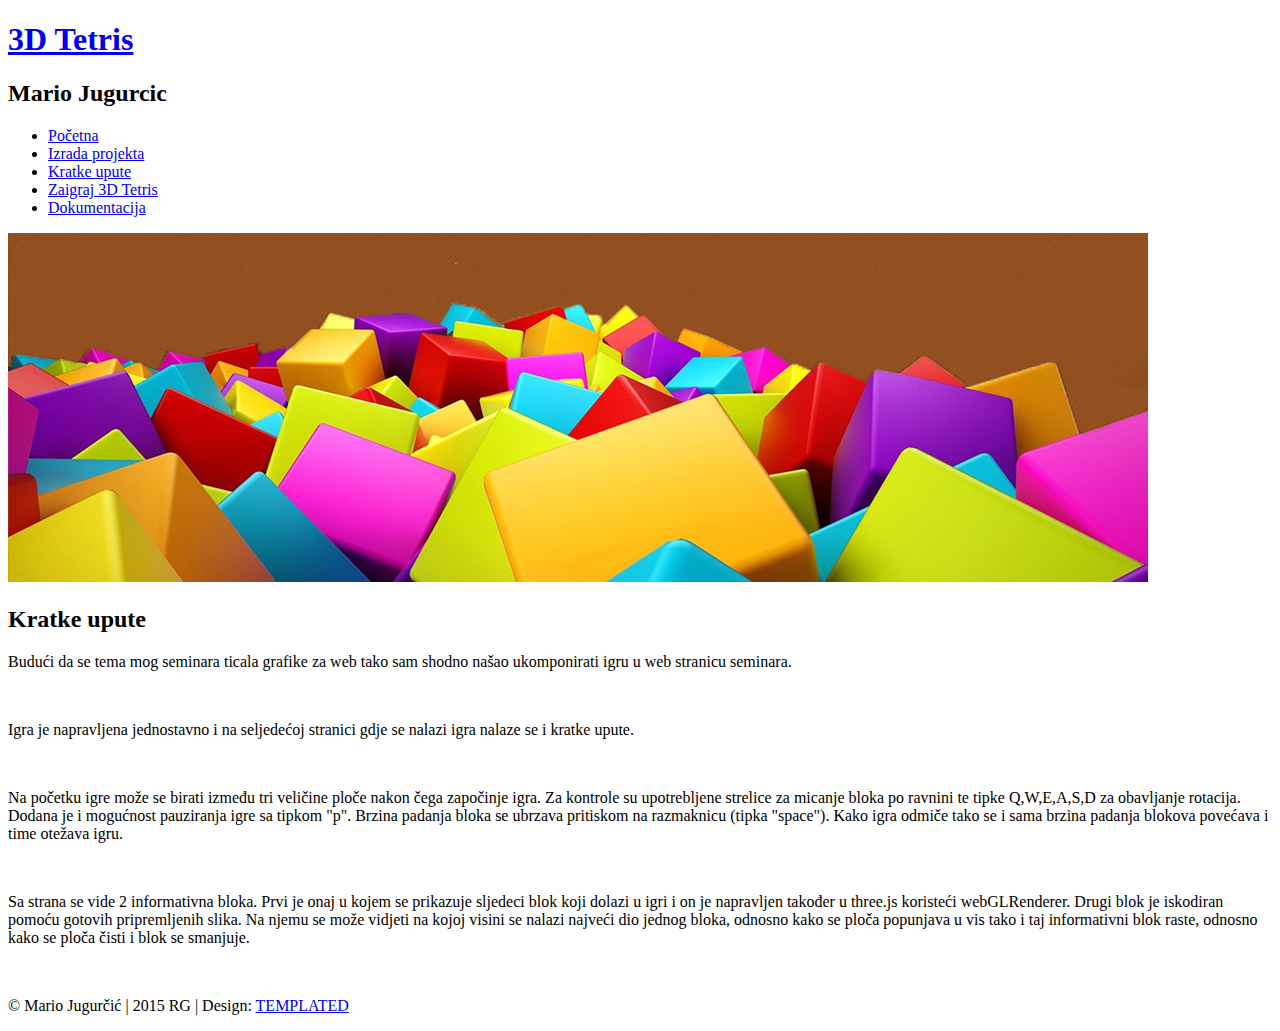
<file: kratkeUpute.html>
<!DOCTYPE HTML>
<!--
	Affinity by TEMPLATED
	templated.co @templatedco
	Released for free under the Creative Commons Attribution 3.0 license (templated.co/license)
-->
<html>
<head>
    <title>3D Tetris</title>
    <meta http-equiv="content-type" content="text/html; charset=utf-8" />
    <meta name="description" content="" />
    <meta name="keywords" content="" />
    <noscript>
        <link rel="stylesheet" href="css/5grid/core.css" />
        <link rel="stylesheet" href="css/5grid/core-desktop.css" />
        <link rel="stylesheet" href="css/5grid/core-1200px.css" />
        <link rel="stylesheet" href="css/5grid/core-noscript.css" />
        <link rel="stylesheet" href="css/style.css" />
        <link rel="stylesheet" href="css/style-desktop.css" />
    </noscript>
    <script src="http://ajax.googleapis.com/ajax/libs/jquery/1.8.2/jquery.min.js"></script>
    <script src="css/5grid/init.js?use=mobile,desktop,1000px&amp;mobileUI=1&amp;mobileUI.theme=none"></script>
    <!--[if IE 9]><link rel="stylesheet" href="css/style-ie9.css" /><![endif]-->
</head><body>
<div id="wrapper">
    <div id="header-wrapper">
        <header id="header">
            <div class="5grid-layout">
                <div class="row">
                    <div class="12u" id="logo"> <!-- Logo -->
                        <h1><a href="#" class="mobileUI-site-name">3D Tetris</a></h1>
                        <h2>Mario Jugurcic</h2>
                    </div>
                </div>
            </div>
            <div class="5grid-layout">
                <div class="row">
                    <div class="12u" id="menu">
                        <div id="menu-wrapper">
                            <nav class="mobileUI-site-nav">
                                <ul>
                                    <li><a href="index.html">Početna</a></li>
                                    <li><a href="izradaProjekta.html">Izrada projekta</a></li>
                                    <li class="current_page_item"><a href="kratkeUpute.html">Kratke upute</a></li>
                                    <li><a href="zaigrajTetris.html">Zaigraj 3D Tetris</a></li>
                                    <li><a href="dokumentacija.html">Dokumentacija</a></li>
                                </ul>
                            </nav>
                        </div>
                    </div>
                </div>
            </div>
        </header>
    </div>






    <div id="page-wrapper" class="5grid-layout">
        <div class="5grid-layout">
            <div class="row">
                <div class="12u">
                    <div id="banner"><a href="#"><img src="images/pic01.jpg" alt=""></a></div>
                </div>
            </div>
        </div>
        <div class="row" id="content">
            <div class="12u">
                <section>
                    <div class="post">
                        <h2>Kratke upute</h2>
                        <p>Budući da se tema mog seminara ticala grafike za web tako sam shodno našao ukomponirati igru u web stranicu seminara.</p>
                        <p>&nbsp;</p>
                        <p>Igra je napravljena jednostavno i na seljedećoj stranici gdje se nalazi igra nalaze se i kratke upute.</p>
                        <p>&nbsp;</p>
                        <p>Na početku igre može se birati između tri veličine ploče nakon čega započinje igra.
                            Za kontrole su upotrebljene strelice za micanje bloka po ravnini te tipke Q,W,E,A,S,D za obavljanje rotacija.
                            Dodana je i mogućnost pauziranja igre sa tipkom "p". Brzina padanja bloka se ubrzava pritiskom na razmaknicu
                            (tipka "space"). Kako igra odmiče tako se i sama brzina padanja blokova povećava i time otežava igru.</p>
                        <p>&nbsp;</p>
                        <p>Sa strana se vide 2 informativna bloka. Prvi je onaj u kojem se prikazuje sljedeci blok koji dolazi u igri i on
                            je napravljen također u three.js koristeći webGLRenderer. Drugi blok je iskodiran pomoću gotovih pripremljenih slika.
                            Na njemu se može vidjeti na kojoj visini se nalazi najveći dio jednog bloka, odnosno kako se ploča popunjava u vis tako i
                            taj informativni blok raste, odnosno kako se ploča čisti i blok se smanjuje.</p>
                        <p>&nbsp;</p>

                    </div>
                </section>
            </div>
        </div>
    </div>
</div>
<div id="copyright" class="5grid-layout">
    <section>
        <p>&copy; Mario Jugurčić | 2015 RG | Design: <a href="http://templated.co/" target="_blank">TEMPLATED</a></p>
    </section>
</div>
</body>
</html>
</file>
<file: css/5grid/core.css>
/*****************************************************************/
/* 5grid 0.3.2 by n33.co | MIT+GPLv2 license licensed            */
/* core.css: Core stylesheet                                     */
/*****************************************************************/

/**************************************************/
/* Resets (by meyerweb.com/eric/tools/css/reset/) */
/**************************************************/

	html, body, div, span, applet, object, iframe, h1, h2, h3, h4, h5, h6, p, blockquote, pre, a, abbr, acronym, address, big, cite, code, del, dfn, em, img, ins, kbd, q, s, samp, small, strike, strong, sub, sup, tt, var, b, u, i, center, dl, dt, dd, ol, ul, li, fieldset, form, label, legend, table, caption, tbody, tfoot, thead, tr, th, td, article, aside, canvas, details, embed, figure, figcaption, footer, header, hgroup, menu, nav, output, ruby, section, summary, time, mark, audio, video {
		margin: 0;
		padding: 0;
		border: 0;
		font-size: 100%;
		font: inherit;
		vertical-align: baseline;
	}

	article, aside, details, figcaption, figure, footer, header, hgroup, menu, nav, section {
		display: block;
	}

	body {
		line-height: 1;
	}

	ol, ul {
		list-style: none;
	}

	blockquote, q {
		quotes: none;
	}

	blockquote:before, blockquote:after, q:before, q:after {
		content: '';
		content: none;
	}

	table {
		border-collapse: collapse;
		border-spacing: 0;
	}

/*********************/
/* Grid              */
/*********************/

	.\35 grid .\31 2u { width: 100%; } .\35 grid .\31 1u { width: 91.5%; } .\35 grid .\31 0u { width: 83%; } .\35 grid .\39 u { width: 74.5%; } .\35 grid .\38 u { width: 66%; } .\35 grid .\37 u { width: 57.5%; } .\35 grid .\36 u { width: 49%; } .\35 grid .\35 u { width: 40.5%; } .\35 grid .\34 u { width: 32%; } .\35 grid .\33 u { width: 23.5%; } .\35 grid .\32 u { width: 15%; } .\35 grid .\31 u { width: 6.5%; }
	
	.\35 grid .\31 u, .\35 grid .\32 u, .\35 grid .\33 u, .\35 grid .\34 u, .\35 grid .\35 u, .\35 grid .\36 u, .\35 grid .\37 u, .\35 grid .\38 u, .\35 grid .\39 u, .\35 grid .\31 0u, .\35 grid .\31 1u, .\35 grid .\31 2u {
		margin: 1% 0 1% 2%;
		float: left;
	}

	.\35 grid:after {
		content: '';
		display: block;
		clear: both;
		height: 0;
	}

	.\35 grid-flush .\31 2u { width: 100% !important; } .\35 grid-flush .\31 1u { width: 91.6666666667% !important; } .\35 grid-flush .\31 0u { width: 83.3333333333% !important; } .\35 grid-flush .\39 u { width: 75% !important; } .\35 grid-flush .\38 u { width: 66.6666666667% !important; } .\35 grid-flush .\37 u { width: 58.3333333333% !important; } .\35 grid-flush .\36 u { width: 50% !important; } .\35 grid-flush .\35 u { width: 41.6666666667% !important; } .\35 grid-flush .\34 u { width: 33.3333333333% !important; } .\35 grid-flush .\33 u { width: 25% !important; } .\35 grid-flush .\32 u { width: 16.6666666667% !important; } .\35 grid-flush .\31 u { width: 8.3333333333% !important; }

	.\35 grid-flush .\31 u, .\35 grid-flush .\32 u, .\35 grid-flush .\33 u, .\35 grid-flush .\34 u, .\35 grid-flush .\35 u, .\35 grid-flush .\36 u, .\35 grid-flush .\37 u, .\35 grid-flush .\38 u, .\35 grid-flush .\39 u, .\35 grid-flush .\31 0u, .\35 grid-flush .\31 1u, .\35 grid-flush .\31 2u {
		margin: 0 !important;
	}

	.do-5grid .do-12u { width: 100%; } .do-5grid .do-11u { width: 91.5%; } .do-5grid .do-10u { width: 83%; } .do-5grid .do-9u { width: 74.5%; } .do-5grid .do-8u { width: 66%; } .do-5grid .do-7u { width: 57.5%; } .do-5grid .do-6u { width: 49%; } .do-5grid .do-5u { width: 40.5%; } .do-5grid .do-4u { width: 32%; } .do-5grid .do-3u { width: 23.5%; } .do-5grid .do-2u { width: 15%; } .do-5grid .do-1u { width: 6.5%; }
	
	.do-5grid .do-1u, .do-5grid .do-2u, .do-5grid .do-3u, .do-5grid .do-4u, .do-5grid .do-5u, .do-5grid .do-6u, .do-5grid .do-7u, .do-5grid .do-8u, .do-5grid .do-9u, .do-5grid .do-10u, .do-5grid .do-11u, .do-5grid .do-12u {
		margin: 1% 0 1% 2%;
		float: left;
	}

	.do-5grid:after {
		content: '';
		display: block;
		clear: both;
		height: 0;
	}

	.do-5grid-flush .do-12u { width: 100%; } .do-5grid-flush .do-11u { width: 91.6666666667%; } .do-5grid-flush .do-10u { width: 83.3333333333%; } .do-5grid-flush .do-9u { width: 75%; } .do-5grid-flush .do-8u { width: 66.6666666667%; } .do-5grid-flush .do-7u { width: 58.3333333333%; } .do-5grid-flush .do-6u { width: 50%; } .do-5grid-flush .do-5u { width: 41.6666666667%; } .do-5grid-flush .do-4u { width: 33.3333333333%; } .do-5grid-flush .do-3u { width: 25%; } .do-5grid-flush .do-2u { width: 16.6666666667%; } .do-5grid-flush .do-1u { width: 8.3333333333%; }

	.do-5grid-flush .do-1u, .do-5grid-flush .do-2u, .do-5grid-flush .do-3u, .do-5grid-flush .do-4u, .do-5grid-flush .do-5u, .do-5grid-flush .do-6u, .do-5grid-flush .do-7u, .do-5grid-flush .do-8u, .do-5grid-flush .do-9u, .do-5grid-flush .do-10u, .do-5grid-flush .do-11u, .do-5grid-flush .do-12u {
		margin: 0 !important;
	}

/*********************/
/* Mobile            */
/*********************/

	#mobileUI-site-titlebar {
		text-align: center;
	}
	
	#mobileUI-site-nav-opener {
		top: 0;
		left: 0;
	}
	
	#mobileUI-site-nav {
	}

		#mobileUI-site-nav nav {
		}
	
		#mobileUI-site-nav a {
			display: block;
		}
	
		#mobileUI-site-nav a .indent-1 { display: inline-block; width: 1em; }
		#mobileUI-site-nav a .indent-2 { display: inline-block; width: 2em; }
		#mobileUI-site-nav a .indent-3 { display: inline-block; width: 3em; }
		#mobileUI-site-nav a .indent-4 { display: inline-block; width: 4em; }
		#mobileUI-site-nav a .indent-5 { display: inline-block; width: 5em; }
		#mobileUI-site-nav a .indent-6 { display: inline-block; width: 6em; }
		#mobileUI-site-nav a .indent-7 { display: inline-block; width: 7em; }
		#mobileUI-site-nav a .indent-8 { display: inline-block; width: 8em; }
		#mobileUI-site-nav a .indent-9 { display: inline-block; width: 9em; }
		#mobileUI-site-nav a .indent-10 { display: inline-block; width: 10em; }
</file>
<file: css/5grid/core-desktop.css>
/*****************************************************************/
/* 5grid 0.3.2 by n33.co | MIT+GPLv2 license licensed            */
/* core-desktop.css: Core (desktop) stylesheet                   */
/*****************************************************************/

.\35 grid .row:after { content: ''; display: block; clear: both; height: 0; } 
.\35 grid .row > :first-child { margin-left: 0; } 
.\35 grid .row:first-child > * { margin-top: 0; } 
.\35 grid .row:last-child > * { margin-bottom: 0; }
.\35 grid .offset-1u:first-child { margin-left: 8.5% !important; } 
.\35 grid .offset-2u:first-child { margin-left: 17% !important; } 
.\35 grid .offset-3u:first-child { margin-left: 25.5% !important; } 
.\35 grid .offset-4u:first-child { margin-left: 34% !important; } 
.\35 grid .offset-5u:first-child { margin-left: 42.5% !important; } 
.\35 grid .offset-6u:first-child { margin-left: 51% !important; } 
.\35 grid .offset-7u:first-child { margin-left: 59.5% !important; } 
.\35 grid .offset-8u:first-child { margin-left: 68% !important; } 
.\35 grid .offset-9u:first-child { margin-left: 76.5% !important; } 
.\35 grid .offset-10u:first-child { margin-left: 85% !important; } 
.\35 grid .offset-11u:first-child { margin-left: 93.5% !important; } 
.\35 grid .offset-1u { margin-left: 10.5% !important; } 
.\35 grid .offset-2u { margin-left: 19% !important; } 
.\35 grid .offset-3u { margin-left: 27.5% !important; } 
.\35 grid .offset-4u { margin-left: 36% !important; } 
.\35 grid .offset-5u { margin-left: 44.5% !important; } 
.\35 grid .offset-6u { margin-left: 53% !important; } 
.\35 grid .offset-7u { margin-left: 61.5% !important; } 
.\35 grid .offset-8u { margin-left: 70% !important; } 
.\35 grid .offset-9u { margin-left: 78.5% !important; } 
.\35 grid .offset-10u { margin-left: 87% !important; } 
.\35 grid .offset-11u { margin-left: 95.5% !important; }
</file>
<file: css/5grid/core-1200px.css>
/*****************************************************************/
/* 5grid 0.3.2 by n33.co | MIT+GPLv2 license licensed            */
/* core-1200px.css: 1200px                                       */
/*****************************************************************/

/*********************/
/* 1200px            */
/*********************/

	.\35 grid-layout {
		width: 1200px;
		margin: 0 auto;
	}
</file>
<file: css/5grid/core-noscript.css>
/*****************************************************************/
/* 5grid 0.3.2 by n33.co | MIT+GPLv2 license licensed            */
/* noscript-1000px.css: Kludgey noscript stylesheet              */
/*****************************************************************/

/*********************/
/* Base Grid         */
/*********************/

	.\35 grid-layout .\31 2u { width: 100%; } 
	.\35 grid-layout .\31 1u { width: 91.5%; } 
	.\35 grid-layout .\31 0u { width: 83%; } 
	.\35 grid-layout .\39 u { width: 74.5%; } 
	.\35 grid-layout .\38 u { width: 66%; }
	.\35 grid-layout .\37 u { width: 57.5%; } 
	.\35 grid-layout .\36 u { width: 49%; } 
	.\35 grid-layout .\35 u { width: 40.5%; } 
	.\35 grid-layout .\34 u { width: 32%; } 
	.\35 grid-layout .\33 u { width: 23.5%; } 
	.\35 grid-layout .\32 u { width: 15%; } 
	.\35 grid-layout .\31 u { width: 6.5%; }

	.\35 grid-layout .\31 u, .\35 grid-layout .\32 u, .\35 grid-layout .\33 u, .\35 grid-layout .\34 u, .\35 grid-layout .\35 u, .\35 grid-layout .\36 u, .\35 grid-layout .\37 u, .\35 grid-layout .\38 u, .\35 grid-layout .\39 u, .\35 grid-layout .\31 0u, .\35 grid-layout .\31 1u, .\35 grid-layout .\31 2u {
		margin: 1% 0 1% 2%;
		float: left;
	}

	.\35 grid-layout:after {
		content: '';
		display: block;
		clear: both;
		height: 0;
	}

/*********************/
/* Desktop           */
/*********************/

	.\35 grid-layout .row:after { content: ''; display: block; clear: both; height: 0; } 
	.\35 grid-layout .row > :first-child { margin-left: 0; } 
	.\35 grid-layout .row:first-child > * { margin-top: 0; } 
	.\35 grid-layout .row:last-child > * { margin-bottom: 0; }
	.\35 grid-layout .offset-1u:first-child { margin-left: 8.5% !important; } 
	.\35 grid-layout .offset-2u:first-child { margin-left: 17% !important; } 
	.\35 grid-layout .offset-3u:first-child { margin-left: 25.5% !important; } 
	.\35 grid-layout .offset-4u:first-child { margin-left: 34% !important; } 
	.\35 grid-layout .offset-5u:first-child { margin-left: 42.5% !important; } 
	.\35 grid-layout .offset-6u:first-child { margin-left: 51% !important; } 
	.\35 grid-layout .offset-7u:first-child { margin-left: 59.5% !important; } 
	.\35 grid-layout .offset-8u:first-child { margin-left: 68% !important; } 
	.\35 grid-layout .offset-9u:first-child { margin-left: 76.5% !important; } 
	.\35 grid-layout .offset-10u:first-child { margin-left: 85% !important; } 
	.\35 grid-layout .offset-11u:first-child { margin-left: 93.5% !important; } 
	.\35 grid-layout .offset-1u { margin-left: 10.5% !important; } 
	.\35 grid-layout .offset-2u { margin-left: 19% !important; } 
	.\35 grid-layout .offset-3u { margin-left: 27.5% !important; } 
	.\35 grid-layout .offset-4u { margin-left: 36% !important; } 
	.\35 grid-layout .offset-5u { margin-left: 44.5% !important; } 
	.\35 grid-layout .offset-6u { margin-left: 53% !important; } 
	.\35 grid-layout .offset-7u { margin-left: 61.5% !important; } 
	.\35 grid-layout .offset-8u { margin-left: 70% !important; } 
	.\35 grid-layout .offset-9u { margin-left: 78.5% !important; } 
	.\35 grid-layout .offset-10u { margin-left: 87% !important; } 
	.\35 grid-layout .offset-11u { margin-left: 95.5% !important; }
</file>
<file: css/style.css>
@import url(http://fonts.googleapis.com/css?family=Abel|Allura);
@import url(http://fonts.googleapis.com/css?family=Oswald:400,300);

/*
	Affinity by TEMPLATED
	templated.co @templatedco
	Released for free under the Creative Commons Attribution 3.0 license (templated.co/license)
*/

/*********************************************************************************/
/* Global                                                                        */
/*********************************************************************************/

html, body {
	height: 100%;
}

body {
	margin: 0px;
	padding: 0px;
	background: #C55300 url(images/img01.png) repeat;
	font-family: Arial, Helvetica, sans-serif;
	font-size: 10pt;
	color: #8A8A8A;
}

h1, h2, h3 {
	margin: 0px;
	padding: 0px;
	font-family: 'Oswald', sans-serif;
	font-weight: 300;
}

p {
	line-height: 180%;
}

a {
	color: #D1551F;
}

strong {
	font-weight: 700;
	color: #2A2A2A;
}

/* Wrapper */

#wrapper {
	overflow: hidden;
	padding: 0px 0px 50px 0px;
	background: #D47028 url(images/img02.png) repeat;
}



/* Copyright */

#copyright {
	overflow: hidden;
	padding: 50px 0px;
}

#copyright p {
	text-align: center;
	font-family: 'Abel', sans-serif;
	font-size: 11pt;
	color: #AD7253;
}

#copyright a {
	color: #AD7253;
}

#copyright a:hover {
	text-decoration: none;
}


/* Button Style */

.button-style a {
	display: block;
	width: 174px;
	height: 50px;
	margin-top: 30px;
	background: url(images/img01.png) repeat;
	border-radius: 10px;
	line-height: 50px;
	text-align: center;
	text-decoration: none;
	text-transform: uppercase;
	font-family: 'Oswald', sans-serif;
	font-size: 14pt;
	font-weight: 200;
	color: #FFFFFF;
}

.button-style button {
    display: block;
    width: 174px;
    height: 60px;
    margin-top: 30px;
    background: url(images/img01.png) repeat;
    border-radius: 10px;
    line-height: 50px;
    text-align: center;
    text-decoration: none;
    text-transform: uppercase;
    font-family: 'Oswald', sans-serif;
    font-size: 14pt;
    font-weight: 200;
    color: #FFFFFF;
}


/** LIST STYLE 1 */

ul.style1 {
	margin: 0px;
	padding: 0px;
	list-style: none;
}

ul.style1 li {
	padding: 15px 0px 15px 0px;
	border-bottom: 1px solid #E6E6E6;
}

ul.style1 li:last-child {
	border-bottom: 0;
}

ul.style1 a {
	display: block;
	padding: 0px 0px 0px 30px;
	background: url(images/img03.png) no-repeat left top;
	//text-decoration: none;
	color: #525252;
}

ul.style1 a:hover {
	//text-decoration: underline;
}


/** LIST STYLE 2 */

ul.style2 {
	margin: 0px;
	padding: 0px;
	list-style: none;
}

ul.style2 li {
	padding: 0px 0px 40px 0px;
}

ul.style2 a {
	text-decoration: none;
	color: #525252;
}

ul.style2 a:hover {
	text-decoration: underline;
}

ul.style2 .date {
	display: inline-block;
	margin: 0px 0px 25px 0px;
	padding: 5px 10px;
	background: url(images/img01.png) repeat;
	letter-spacing: 1px;
	line-height: none;
	text-transform: uppercase;
	font-family: 'Oswald', sans-serif;
	font-weight: 200;
	color: #FFFFFF;
}

ul.style2 .date a {
	color: #FFFFFF;
}

/** LIST STYLE 3 */

ul.style3 {
	margin: 0px;
	padding: 0px;
	list-style: none;
}

ul.style3 li {
	padding: 20px 0px 25px 0px;
}

ul.style3 a {
	display: block;
	text-decoration: none;
	color: #C18062;
}

ul.style3 a:hover {
	text-decoration: underline;
}

ul.style3 .date {
	float: left;
	width: 80px;
	height: 78px;
	margin: 0px 25px 0px 0px;
	padding: 10px 0px 0px 0px;
	background: #D34C0D;
	line-height: normal;
	text-align: center;
	text-transform: uppercase;
	font-family: 'Abel', sans-serif;
	font-size: 14px;
	font-weight: 400;
	color: #FFFFFF;
}

ul.style3 .date b {
	display: block;
	margin: 0px 0px 0px 0px;
	padding: 0;
	letter-spacing: -1px;
	font-size: 40px;
	font-weight: 400;
	color: #FFFFFF;
}

ul.style3 .date a {
	color: #FFFFFF;
}

ul.style3 .date a:hover {
	text-decoration: none;
}

ul.style3 .first {
	padding-top: 0px;
	background: none;
}

/** LIST STYLE 4 */

ul.style4 {
	margin: 0px;
	padding: 0px;
	list-style: none;
}

ul.style4 li {
	padding: 15px 0px 15px 0px;
	text-shadow: 1px 1px 0px rgba(0,0,0, .3);
	border-top: solid 1px #AC6035;
}

ul.style4 li:first-child {
	border-top: 0;
}

ul.style4 a {
	display: block;
	padding: 0px 0px 0px 30px;
	background: url(images/img09.png) no-repeat left 5px;
	line-height: 160%;
	text-decoration: none;
	color: #F3F1EE;
}

ul.style4 a:hover {
	text-decoration: underline;
}

ul.style4 .first {
	background: none;
	padding-top: 0px;
}
</file>
<file: css/style-desktop.css>
/*
	Affinity by TEMPLATED
	templated.co @templatedco
	Released for free under the Creative Commons Attribution 3.0 license (templated.co/license)
*/

/*********************************************************************************/
/* Desktop (>= 480px)                                                            */
/*********************************************************************************/

/* Header */

#header-wrapper {
	background: url(images/img07.png) no-repeat center top;
}

#header {
	overflow: hidden;
	min-height: 205px;
	position: relative;
}

/* Logo */

#logo {
	overflow: hidden;
	padding: 30px 0 30px 0;
}

#logo h1 {
	margin: 0;
}

#logo h1 a {
	display: block;
	letter-spacing: -1px;
	text-align: center;
	text-decoration: none;
	text-shadow: -1px -1px 0px #AC531B;
	//text-transform: lowercase;
	font-family: 'Allura', cursive;
	font-size: 70pt;
	font-weight: 200;
	color: #FFFFFF;
}

#logo h2 {
    display: block;
    //letter-spacing: -1px;
    text-align: center;
    text-decoration: none;
    //text-shadow: -1px -1px 0px #AC531B;
    //text-transform: lowercase;
    font-family: 'Allura', cursive;
    font-size: 20pt;
    margin-left: 300px;
    font-weight: 200;
    color: #FFFFFF;
}

/* Menu */

#menu-wrapper {
	background: url(images/img06.png) top right repeat;
}

#menu {
	height: 60px;
}

#menu ul {
	text-align: center;
}

#menu li {
	display: inline-block;
	padding: 0px 20px;
	line-height: 60px;
}

#menu a {
	display: block;
	float: left;
	margin-right: 2px;
	text-decoration: none;
	text-transform: uppercase;
	font-family: 'Abel', sans-serif;
	font-size: 13pt;
	color: #FFFFFF;
}

#menu .current_page_item {
	background: #00626B;
	color: #FFFFFF;
	box-shadow: inset 0px -2px 20px 0px rgba(0,0,0,0.2);
}

#menu .current_page_item a {
	color: #FFFFFF;
}

#menu a:hover {
}


/* Page Wrapper */

#page-wrapper {
	overflow: hidden;
	padding: 30px 0px;
	background: #FFFFFF;
}

/* Banner */

#banner {
	overflow: hidden;
	padding: 0px 30px 30px 30px;
}

#banner a img {
	display: block;
	width: 100%;
}

/* Content */

#content {
	padding: 0px 0px 0px 30px;
}

.twocolumn2 #content {
	padding: 0px 30px 0px 0px;
}

.onecolumn #content {
	padding: 0px 30px;
}

#content section {
	margin-bottom: 30px;
	border-bottom: 1px solid #E6E6E6;
}

#content section:last-child {
	border-bottom: 0;
}

.onecolumn #content section {
	border-bottom: none;
}

#content h2 {
	padding: 0px 0px 40px 0px;
	letter-spacing: -2px;
	text-transform: uppercase;
	font-size: 30pt;
	color: #2A2A2A;
}

#content img {
	border: 10px solid #F3F3F3;
}

#content a img {
}

#content .post {

    position: relative;
	padding: 0px 0px 40px 0px;
}

#content .img-alignleft {
	float: left;
	margin-right: 40px;
}
/* Sidebar1 */

#sidebar1 {
	padding: 0px 0px 0px 0px;
}

#sidebar1 section {
	margin: 0px 0px 50px 0px;
}

#sidebar1 h2 {
	height: 50px;
	background: url(images/img01.png) repeat;
	margin-bottom: 20px;
	padding: 0px 0px 0px 20px;
	line-height: 50px;
	text-transform: uppercase;
	font-size: 20pt;
	color: #FFFFFF;
}


/* Sidebar2 */

#sidebar2 {
	padding: 0px 30px 0px 0px;
}

.twocolumn2 #sidebar2 {
	padding: 0px 0px 0px 30px;
}

#sidebar2 h2 {
	height: 50px;
	background: url(images/img10.png) no-repeat right top;
	margin-bottom: 20px;
	padding: 0px 0px 0px 20px;
	line-height: 50px;
	text-transform: uppercase;
	font-size: 20pt;
	color: #FFFFFF;
}

#sidebar2 .sbox1 {
	margin-bottom: 10px;
}

#sidebar2 .sbox2 img {
    width: auto !important; /*override the width below*/
    width: 100%;
    max-width: 100%;
}

#three-container {
    width: 100%;
}

#pieces-height {
    width: 100%;
}

#okvir_bodova {
    position: absolute;
    height: 50px;
    width: 250px;
    background: url(images/img10.png) no-repeat right top;
    top: 0px;
    right: 50px;
}

#points {
    position: absolute;
    top: 10px;
    width: 250px;
    text-transform: uppercase;
    font-size: 20pt;
    right: -10px;
    color: #ffffff;
}

#play_game {
    position: absolute;
    top: 40%;
    left: 35%;
}


#game_container {
    width: 100%;
}

.par_bijelo {
    color: #ffffff;
}

#okvir_kontrola {
    width: auto;
    margin: auto auto;
    border: dashed;
    border-color: #ffffff;
    padding: 15px;
    border-radius: 10px 10px 10px 10px;
    box-shadow: 10px 10px 5px 0px rgba(0,0,0,0.75);
    background-color: rgba(165, 82, 23, 0.9);
}

#brzinaPadanja {
    position: absolute;
    width: auto;
    margin: 20px 20px;
    //border: dashed;
    border-color: #ffffff;
    padding: 15px;
    border-radius: 5px 5px 5px 5px;
    box-shadow: 5px 5px 5px 0px rgba(255, 255, 255, 0.3);
    background-color: rgba(165, 82, 23, 0.9);
    color: #ffffff;
}

#game_over {
    display: none;

    width: auto;
    margin: auto auto;
    border: dashed;
    border-color: #ffffff;
    padding: 50px;
    border-radius: 10px 10px 10px 10px;
    box-shadow: 10px 10px 5px 0px rgba(0,0,0,0.75);
    background-color: rgba(165, 82, 23, 0.9);
    color: #ffffff;
}

#three-container-iduci {
    width: 100%;
}

#whiteOverlay {
    position: fixed;
    top: 0;
    left: 0;
    width: 100%;
    height: 100%;
    background-color: rgba(255,255,255,0.5);
    //background-color: rgba(0,0,0,0.5);

    display: none;
}

.pause {
    position: fixed;
    top: 40%;
    left: 45%;
    width: 150px;
    height: 100px;
    border: dashed;
    border-color: #ffffff;
    padding: 15px;
    border-radius: 10px 10px 10px 10px;
    box-shadow: 10px 10px 5px 0px rgba(0,0,0,0.75);
    background-color: rgba(86, 210, 231, 0.98);
    color: #ffffff;
    font-size: xx-large;
    text-align: center;
    vertical-align: middle;
    line-height: 90px;
}


#sidebar2 .sbox2 {
	margin-bottom: 50px;
}

#sidebar2 .sbox3 {
}


/** Footer Column Content */

#footer-content {
	overflow: hidden;
	padding: 50px 0px 0px 0px;
	text-shadow: 1px 1px 0px rgba(0,0,0, .3);
	color: #F3F1EE;
}

#footer-content h2 {
	padding: 0px 0px 40px 0px;
	text-transform: uppercase;
	font-size: 20pt;
	color: #FFF;
}

#footer-content .imgleft {
	float: left;
	margin-top: 5px;
	margin-bottom: 5px;
	margin-right: 30px;
	border: 5px solid #FFFFFF;
}
</file>
<file: css/demo.css>
/* Demo CSS - You do not need this css in your own slider */

body{
	font-family: "Open Sans", helvetica, arial;
}

pre{
	font-family: "Source Code Pro", monospace;
	display: block;
	padding: 9.5px;
	margin: 0 0 10px;
	font-size: 13px;
	line-height: 20px;
	word-break: break-all;
	word-wrap: break-word;
	white-space: pre;
	white-space: pre-wrap;
	background-color: whiteSmoke;
	border: 1px solid #CCC;
	-webkit-border-radius: 4px;
	-moz-border-radius: 4px;
	border-radius: 4px;
    color: #000000;
}

h2{
	font-size: 48px;
}

pre + h2{
	margin-top: 80px;
}

#container{
	max-width:620px;
	margin:0 auto;
	padding-bottom:80px;
}

#banner-fade,
#banner-slide{
	margin-bottom: 60px;
}

ul.bjqs-controls.v-centered li a{
	display:block;
	padding:10px;
	background:#fff;
	color:#000;
	text-decoration: none;
}

ul.bjqs-controls.v-centered li a:hover{
	background:#000;
	color:#fff;
}

ol.bjqs-markers li a{
	padding:5px 10px;
	background:#000;
	color:#fff;
	margin:5px;
	text-decoration: none;
}

ol.bjqs-markers li.active-marker a,
ol.bjqs-markers li a:hover{
	background: #999;
}

p.bjqs-caption{
	background: rgba(255,255,255,0.8);
    color: #000000;
    text-align: center;
}

#banner-fade{
    margin-left: auto;
    margin-right: auto;
}
</file>
<file: css/shCore.css>
/**
 * SyntaxHighlighter
 * http://alexgorbatchev.com/SyntaxHighlighter
 *
 * SyntaxHighlighter is donationware. If you are using it, please donate.
 * http://alexgorbatchev.com/SyntaxHighlighter/donate.html
 *
 * @version
 * 3.0.83 (July 02 2010)
 * 
 * @copyright
 * Copyright (C) 2004-2010 Alex Gorbatchev.
 *
 * @license
 * Dual licensed under the MIT and GPL licenses.
 */
.syntaxhighlighter a,
.syntaxhighlighter div,
.syntaxhighlighter code,
.syntaxhighlighter table,
.syntaxhighlighter table td,
.syntaxhighlighter table tr,
.syntaxhighlighter table tbody,
.syntaxhighlighter table thead,
.syntaxhighlighter table caption,
.syntaxhighlighter textarea {
  -moz-border-radius: 0 0 0 0 !important;
  -webkit-border-radius: 0 0 0 0 !important;
  background: none !important;
  border: 0 !important;
  bottom: auto !important;
  float: none !important;
  height: auto !important;
  left: auto !important;
  line-height: 1.1em !important;
  margin: 0 !important;
  outline: 0 !important;
  overflow: visible !important;
  padding: 0 !important;
  position: static !important;
  right: auto !important;
  text-align: left !important;
  top: auto !important;
  vertical-align: baseline !important;
  width: auto !important;
  box-sizing: content-box !important;
  font-family: "Consolas", "Bitstream Vera Sans Mono", "Courier New", Courier, monospace !important;
  font-weight: normal !important;
  font-style: normal !important;
  font-size: 1em !important;
  min-height: inherit !important;
  min-height: auto !important;
}

.syntaxhighlighter {
  width: 100% !important;
  margin: 1em 0 1em 0 !important;
  position: relative !important;
  overflow: auto !important;
  font-size: 1em !important;
}
.syntaxhighlighter.source {
  overflow: hidden !important;
}
.syntaxhighlighter .bold {
  font-weight: bold !important;
}
.syntaxhighlighter .italic {
  font-style: italic !important;
}
.syntaxhighlighter .line {
  white-space: pre !important;
}
.syntaxhighlighter table {
  width: 100% !important;
}
.syntaxhighlighter table caption {
  text-align: left !important;
  padding: .5em 0 0.5em 1em !important;
}
.syntaxhighlighter table td.code {
  width: 100% !important;
}
.syntaxhighlighter table td.code .container {
  position: relative !important;
}
.syntaxhighlighter table td.code .container textarea {
  box-sizing: border-box !important;
  position: absolute !important;
  left: 0 !important;
  top: 0 !important;
  width: 100% !important;
  height: 100% !important;
  border: none !important;
  background: white !important;
  padding-left: 1em !important;
  overflow: hidden !important;
  white-space: pre !important;
}
.syntaxhighlighter table td.gutter .line {
  text-align: right !important;
  padding: 0 0.5em 0 1em !important;
}
.syntaxhighlighter table td.code .line {
  padding: 0 1em !important;
}
.syntaxhighlighter.nogutter td.code .container textarea, .syntaxhighlighter.nogutter td.code .line {
  padding-left: 0em !important;
}
.syntaxhighlighter.show {
  display: block !important;
}
.syntaxhighlighter.collapsed table {
  display: none !important;
}
.syntaxhighlighter.collapsed .toolbar {
  padding: 0.1em 0.8em 0em 0.8em !important;
  font-size: 1em !important;
  position: static !important;
  width: auto !important;
  height: auto !important;
}
.syntaxhighlighter.collapsed .toolbar span {
  display: inline !important;
  margin-right: 1em !important;
}
.syntaxhighlighter.collapsed .toolbar span a {
  padding: 0 !important;
  display: none !important;
}
.syntaxhighlighter.collapsed .toolbar span a.expandSource {
  display: inline !important;
}
.syntaxhighlighter .toolbar {
  position: absolute !important;
  right: 1px !important;
  top: 1px !important;
  width: 11px !important;
  height: 11px !important;
  font-size: 10px !important;
  z-index: 10 !important;
}
.syntaxhighlighter .toolbar span.title {
  display: inline !important;
}
.syntaxhighlighter .toolbar a {
  display: block !important;
  text-align: center !important;
  text-decoration: none !important;
  padding-top: 1px !important;
}
.syntaxhighlighter .toolbar a.expandSource {
  display: none !important;
}
.syntaxhighlighter.ie {
  font-size: .9em !important;
  padding: 1px 0 1px 0 !important;
}
.syntaxhighlighter.ie .toolbar {
  line-height: 8px !important;
}
.syntaxhighlighter.ie .toolbar a {
  padding-top: 0px !important;
}
.syntaxhighlighter.printing .line.alt1 .content,
.syntaxhighlighter.printing .line.alt2 .content,
.syntaxhighlighter.printing .line.highlighted .number,
.syntaxhighlighter.printing .line.highlighted.alt1 .content,
.syntaxhighlighter.printing .line.highlighted.alt2 .content {
  background: none !important;
}
.syntaxhighlighter.printing .line .number {
  color: #bbbbbb !important;
}
.syntaxhighlighter.printing .line .content {
  color: black !important;
}
.syntaxhighlighter.printing .toolbar {
  display: none !important;
}
.syntaxhighlighter.printing a {
  text-decoration: none !important;
}
.syntaxhighlighter.printing .plain, .syntaxhighlighter.printing .plain a {
  color: black !important;
}
.syntaxhighlighter.printing .comments, .syntaxhighlighter.printing .comments a {
  color: #008200 !important;
}
.syntaxhighlighter.printing .string, .syntaxhighlighter.printing .string a {
  color: blue !important;
}
.syntaxhighlighter.printing .keyword {
  color: #006699 !important;
  font-weight: bold !important;
}
.syntaxhighlighter.printing .preprocessor {
  color: gray !important;
}
.syntaxhighlighter.printing .variable {
  color: #aa7700 !important;
}
.syntaxhighlighter.printing .value {
  color: #009900 !important;
}
.syntaxhighlighter.printing .functions {
  color: #ff1493 !important;
}
.syntaxhighlighter.printing .constants {
  color: #0066cc !important;
}
.syntaxhighlighter.printing .script {
  font-weight: bold !important;
}
.syntaxhighlighter.printing .color1, .syntaxhighlighter.printing .color1 a {
  color: gray !important;
}
.syntaxhighlighter.printing .color2, .syntaxhighlighter.printing .color2 a {
  color: #ff1493 !important;
}
.syntaxhighlighter.printing .color3, .syntaxhighlighter.printing .color3 a {
  color: red !important;
}
.syntaxhighlighter.printing .break, .syntaxhighlighter.printing .break a {
  color: black !important;
}
</file>
<file: css/shThemeDefault.css>
/**
 * SyntaxHighlighter
 * http://alexgorbatchev.com/SyntaxHighlighter
 *
 * SyntaxHighlighter is donationware. If you are using it, please donate.
 * http://alexgorbatchev.com/SyntaxHighlighter/donate.html
 *
 * @version
 * 3.0.83 (July 02 2010)
 * 
 * @copyright
 * Copyright (C) 2004-2010 Alex Gorbatchev.
 *
 * @license
 * Dual licensed under the MIT and GPL licenses.
 */
.syntaxhighlighter {
  background-color: white !important;
}
.syntaxhighlighter .line.alt1 {
  background-color: white !important;
}
.syntaxhighlighter .line.alt2 {
  background-color: white !important;
}
.syntaxhighlighter .line.highlighted.alt1, .syntaxhighlighter .line.highlighted.alt2 {
  background-color: #e0e0e0 !important;
}
.syntaxhighlighter .line.highlighted.number {
  color: black !important;
}
.syntaxhighlighter table caption {
  color: black !important;
}
.syntaxhighlighter .gutter {
  color: #afafaf !important;
}
.syntaxhighlighter .gutter .line {
  border-right: 3px solid #6ce26c !important;
}
.syntaxhighlighter .gutter .line.highlighted {
  background-color: #6ce26c !important;
  color: white !important;
}
.syntaxhighlighter.printing .line .content {
  border: none !important;
}
.syntaxhighlighter.collapsed {
  overflow: visible !important;
}
.syntaxhighlighter.collapsed .toolbar {
  color: blue !important;
  background: white !important;
  border: 1px solid #6ce26c !important;
}
.syntaxhighlighter.collapsed .toolbar a {
  color: blue !important;
}
.syntaxhighlighter.collapsed .toolbar a:hover {
  color: red !important;
}
.syntaxhighlighter .toolbar {
  color: white !important;
  background: #6ce26c !important;
  border: none !important;
}
.syntaxhighlighter .toolbar a {
  color: white !important;
}
.syntaxhighlighter .toolbar a:hover {
  color: black !important;
}
.syntaxhighlighter .plain, .syntaxhighlighter .plain a {
  color: black !important;
}
.syntaxhighlighter .comments, .syntaxhighlighter .comments a {
  color: #008200 !important;
}
.syntaxhighlighter .string, .syntaxhighlighter .string a {
  color: blue !important;
}
.syntaxhighlighter .keyword {
  color: #006699 !important;
}
.syntaxhighlighter .preprocessor {
  color: gray !important;
}
.syntaxhighlighter .variable {
  color: #aa7700 !important;
}
.syntaxhighlighter .value {
  color: #009900 !important;
}
.syntaxhighlighter .functions {
  color: #ff1493 !important;
}
.syntaxhighlighter .constants {
  color: #0066cc !important;
}
.syntaxhighlighter .script {
  font-weight: bold !important;
  color: #006699 !important;
  background-color: none !important;
}
.syntaxhighlighter .color1, .syntaxhighlighter .color1 a {
  color: gray !important;
}
.syntaxhighlighter .color2, .syntaxhighlighter .color2 a {
  color: #ff1493 !important;
}
.syntaxhighlighter .color3, .syntaxhighlighter .color3 a {
  color: red !important;
}

.syntaxhighlighter .keyword {
  font-weight: bold !important;
}
</file>
<file: css/bjqs.css>
/* Basic jQuery Slider essential styles */

ul.bjqs{position:relative; list-style:none;padding:0;margin:0;overflow:hidden; display:none;}
li.bjqs-slide{position:absolute; display:none;}
ul.bjqs-controls{list-style:none;margin:0;padding:0;z-index:9999;}
ul.bjqs-controls.v-centered li a{position:absolute;}
ul.bjqs-controls.v-centered li.bjqs-next a{right:0;}
ul.bjqs-controls.v-centered li.bjqs-prev a{left:0;}
ol.bjqs-markers{list-style: none; padding: 0; margin: 0; width:100%;}
ol.bjqs-markers.h-centered{text-align: center;}
ol.bjqs-markers li{display:inline;}
ol.bjqs-markers li a{display:inline-block;}
p.bjqs-caption{display:block;width:96%;margin:0;padding:2%;position:absolute;bottom:0;}
</file>
